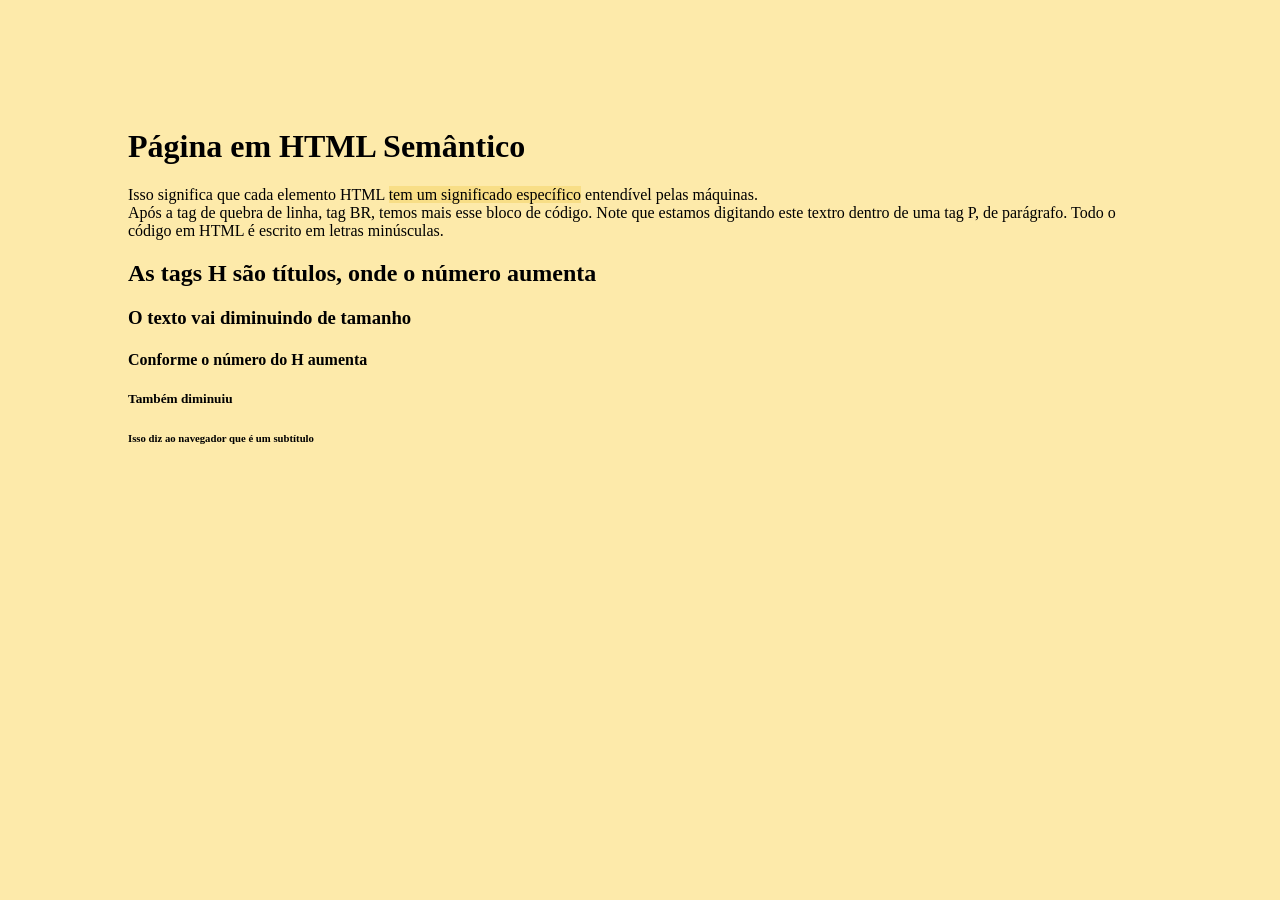
<file: 02-22/index.html>
<!DOCTYPE html>
<html lang="pt-br">

<head>
    <meta charset="utf-8">
    <meta name="viewpoint" content="width=device-width, initial-scale=1, shrink-to-fit=no">

    <meta name="description" content="sou uma página web em html">
    <meta name="keywords" content="palavras, chave, que, tem, a, ver, com o, conteúdo">

    <meta name="author" content="quem é você?" />
    <meta name="rating" content="general" />
    <meta name="robots" content="index, follow" />
    <meta name="revisit-after" content="14 days" />

    <title>Primeira págia em HTML</title>
    <link rel="stylesheet" href="styles/style.css"/>

    <link rel="shortcut icon" href="img/favicon.ico" />
    
</head>

<body>

    <!--Este é um exemplo de comentário-->
    <h1>Página em HTML Semântico</h1>

    <p>
        Isso significa que cada elemento HTML
        <span>tem um significado específico</span>
        entendível pelas máquinas. <br />
        Após a tag de quebra de linha, tag BR, temos mais esse bloco de código.
        Note que estamos digitando este textro dentro de uma tag P, de parágrafo.
        Todo o código em HTML é escrito em letras minúsculas.
    </p>

    <h2>As tags H são títulos, onde o número aumenta</h2>

    <h3>O texto vai diminuindo de tamanho</h3>
    <h4>Conforme o número do H aumenta</h4>
    <h5>Também diminuiu</h5>
    <h6>Isso diz ao navegador que é um subtítulo</h6>

</body>

</html>
</file>
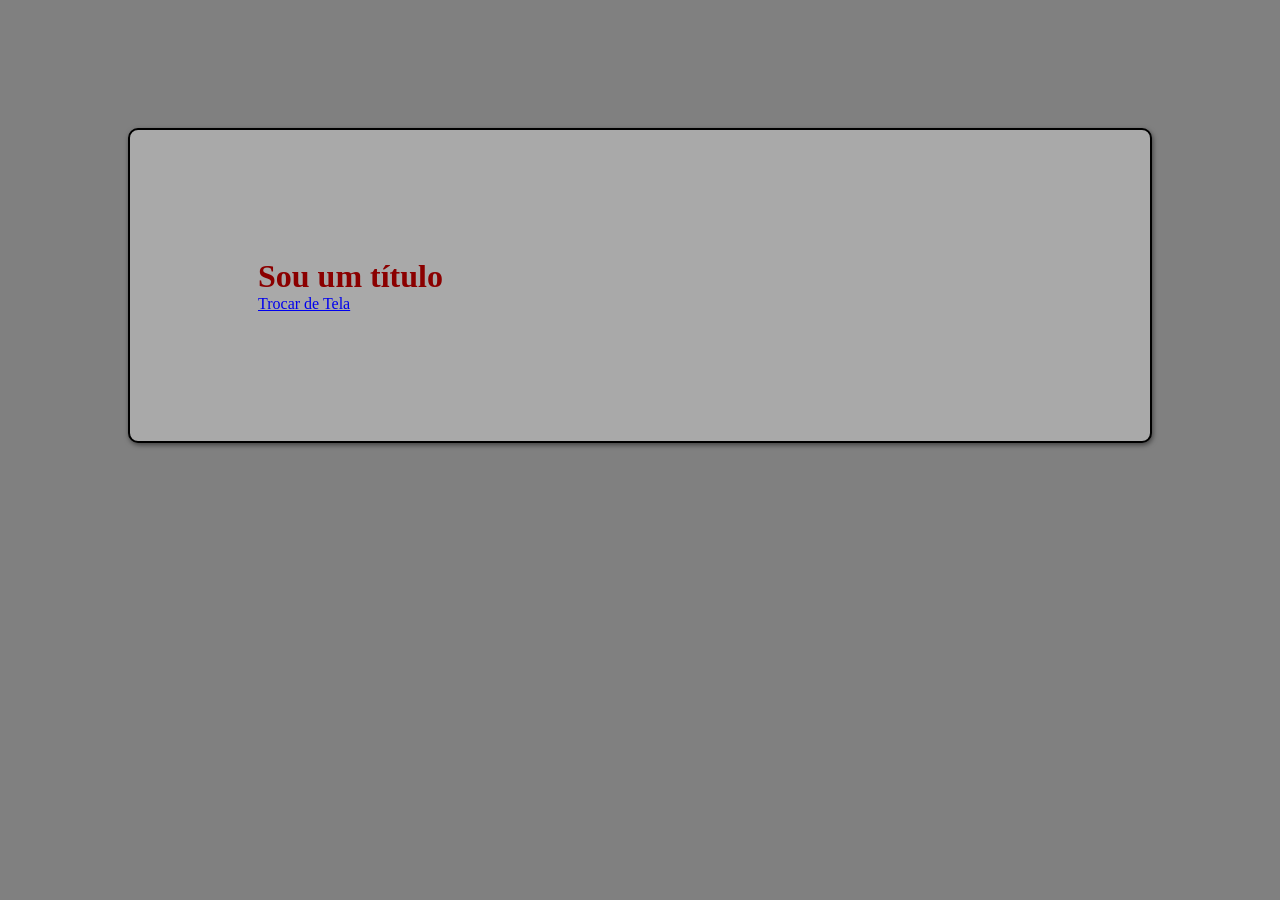
<file: 02-29/index.html>
<!DOCTYPE html>
<html lang="pt-br">
    <head>
        <meta charset="utf-8">
        <title>Testes com CSS</title>
        <link rel="stylesheet" href="styles/style.css">
    </head>
    <body>
        <div id="corpo">
            <h1>Sou um título</h1>
            <a href="outro_arquivo.html">Trocar de Tela</a>
        </div>
    </body>
</html>
</file>
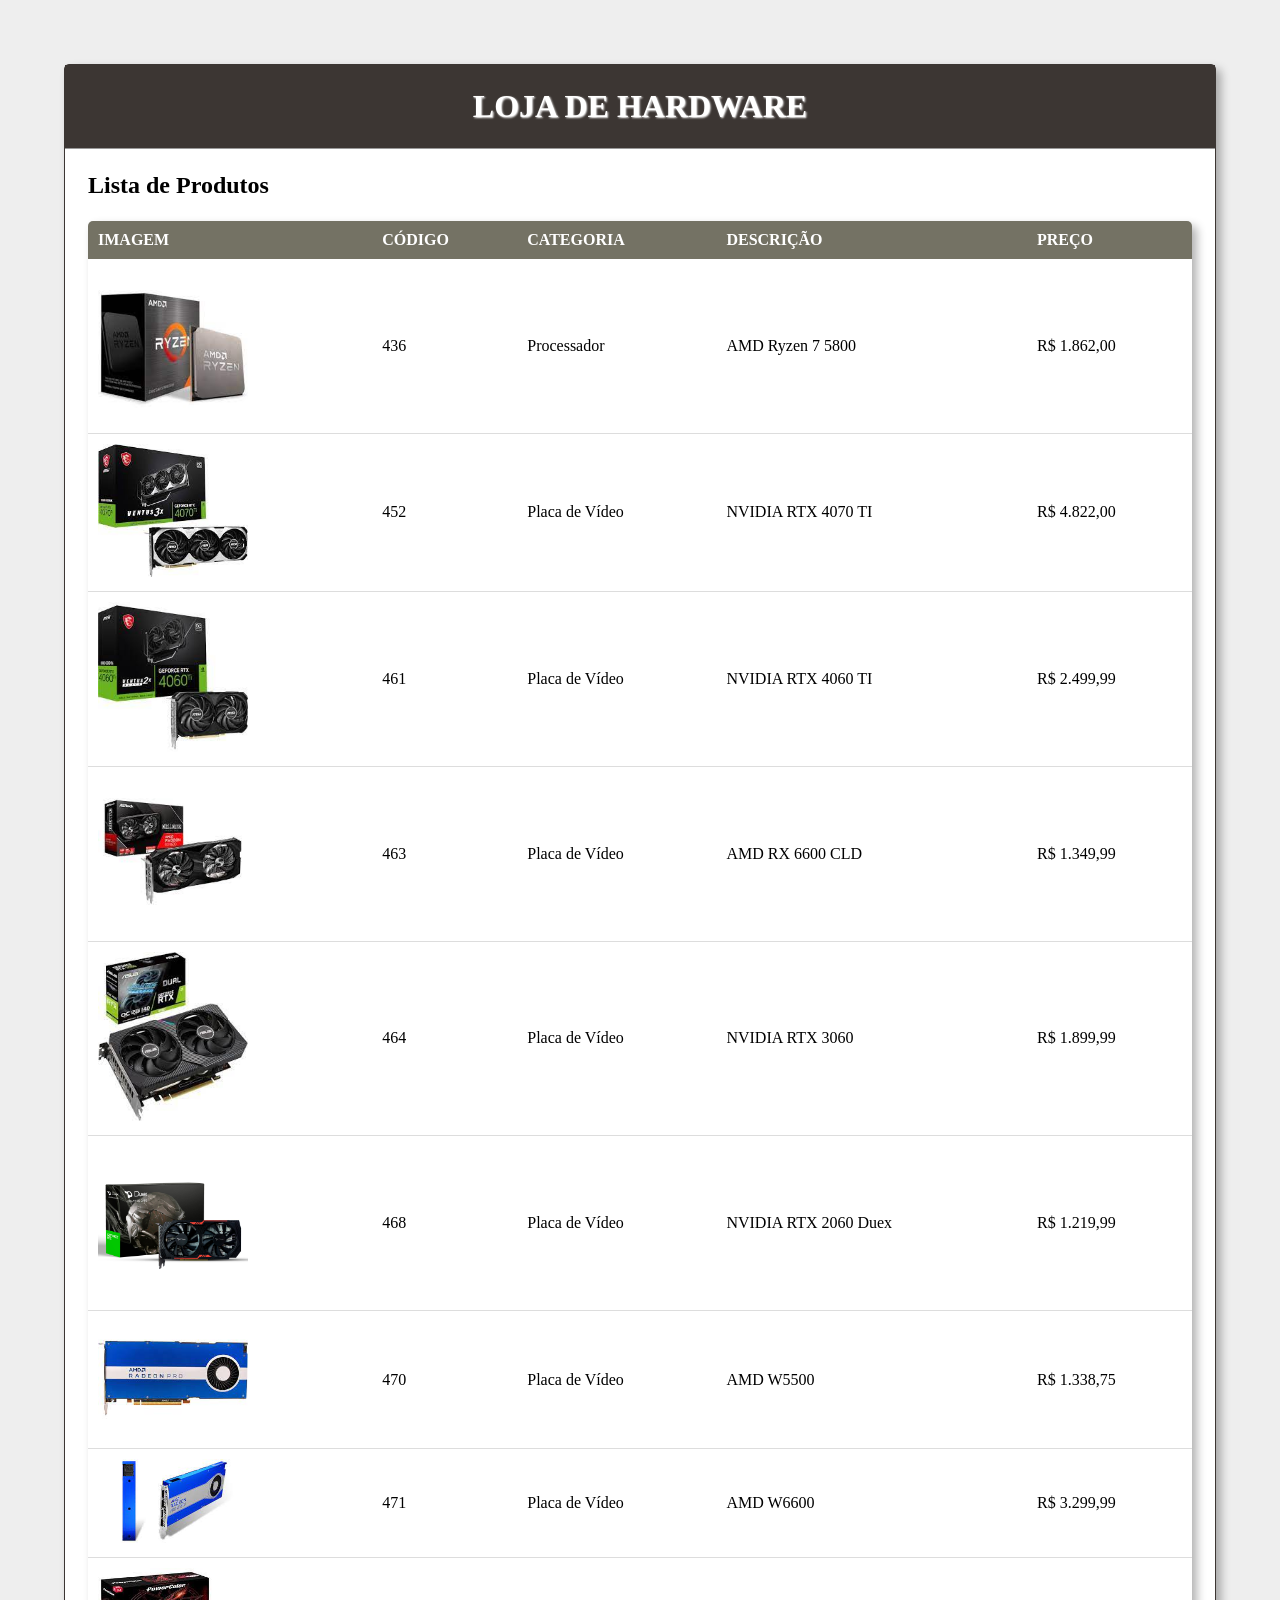
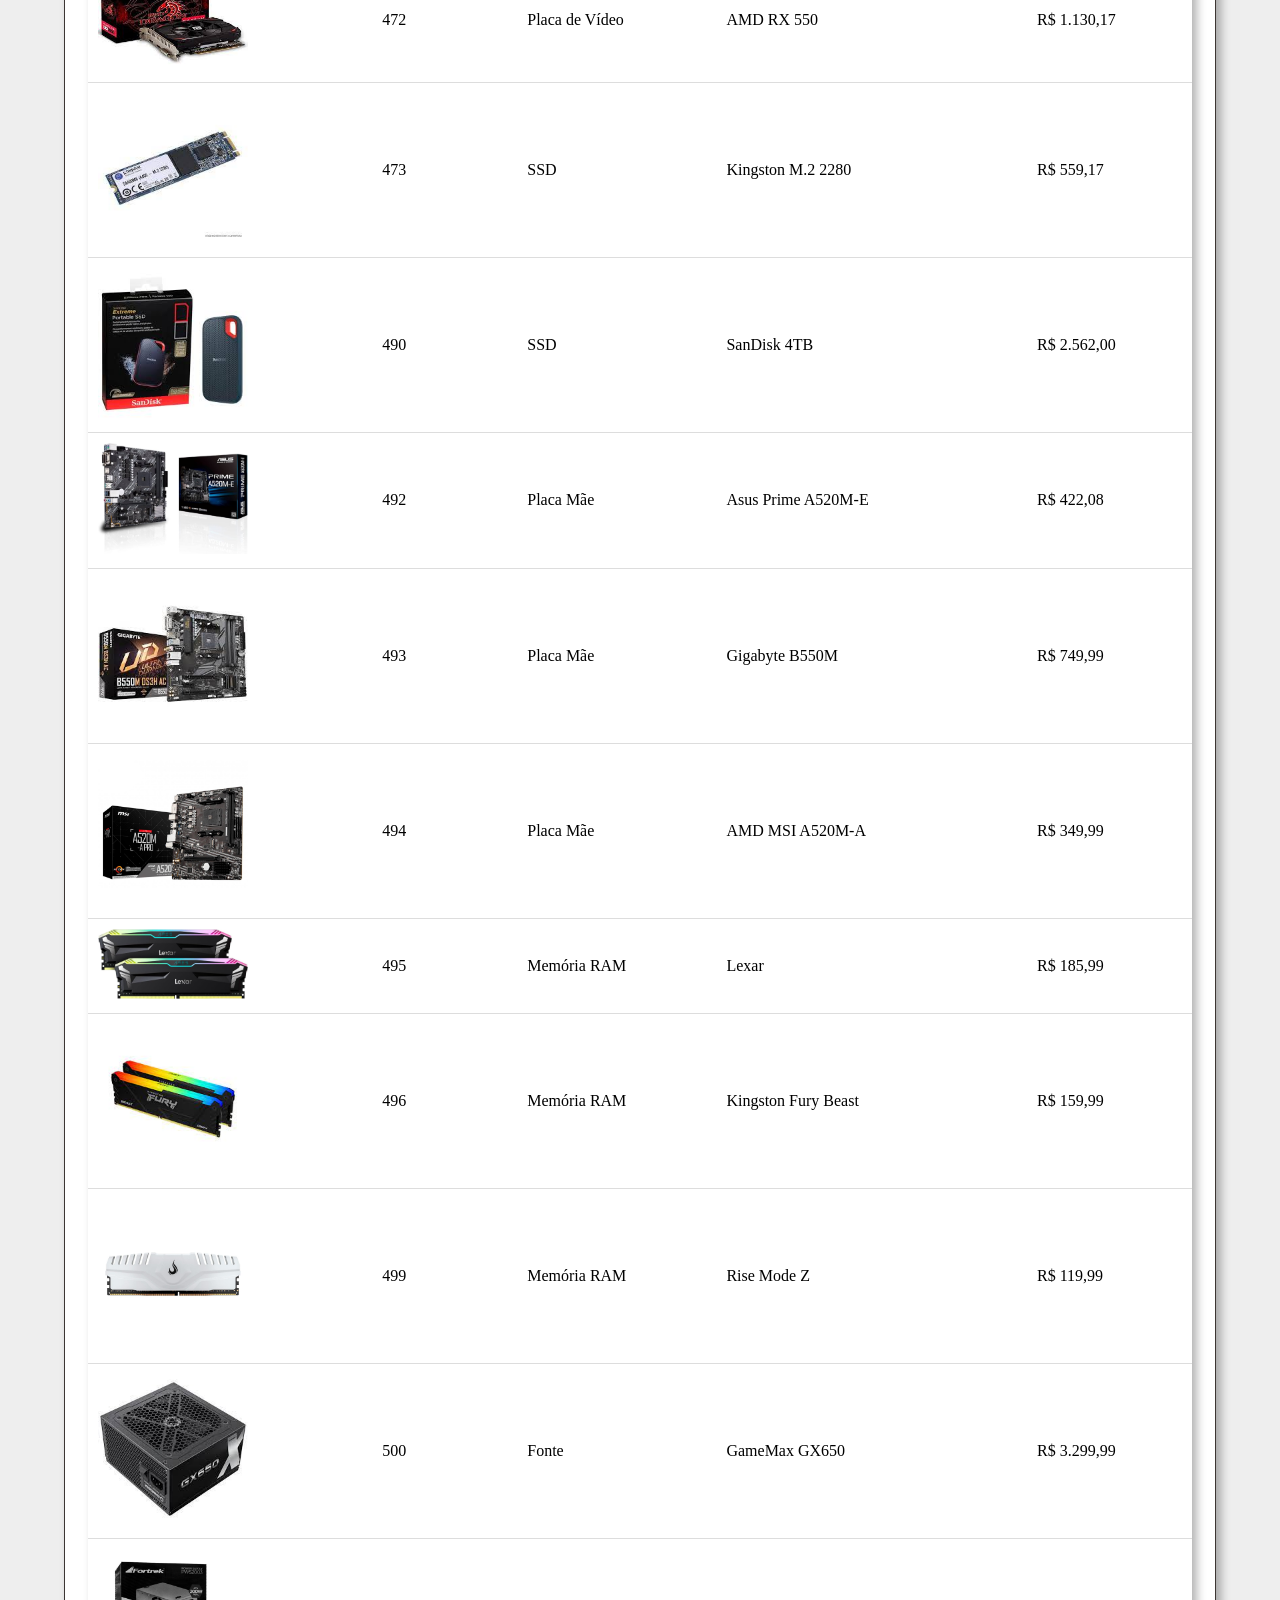
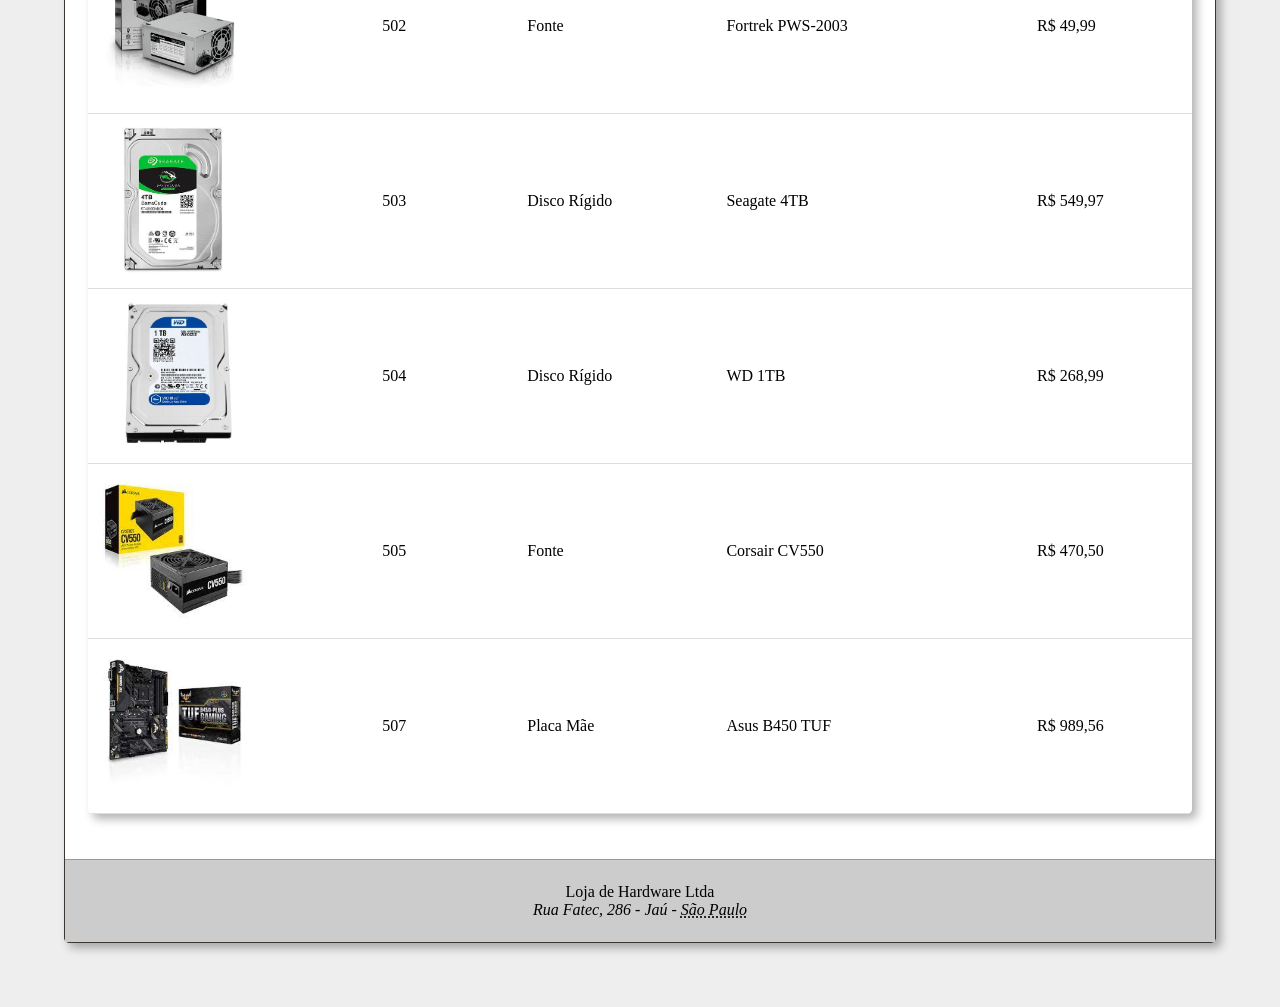
<file: 03-07/index.html>
<!DOCTYPE html>
<html lang="pt-br">

<head>
    <meta charset="UTF-8">
    <meta name="viewport" content="width=device-width, initial-scale=1.0">
    <title>Tabelas Semânticas</title>
    <link rel="stylesheet" href="styles/styles.css">
    <link rel="stylesheet" href="styles/styles_table.css">
</head>

<body>
    <div id="corpo">
        <header>
            <h1>Loja de Hardware</h1>
        </header>
        <main>
            <h2>Lista de Produtos</h2>
            <table>
                <thead>
                    <thead>
                        <tr>
                            <th>Imagem</th>
                            <th>Código</th>
                            <th>Categoria</th>
                            <th>Descrição</th>
                            <th>Preço</th>
                        </tr>
                    </thead>
                </thead>
                <tbody>
                    <!-- 1 -->
                    <tr>
                        <td><img src="assets/436.jpg" alt="Foto do produto"></td>
                        <td>436</td>
                        <td>Processador</td>
                        <td>AMD Ryzen 7 5800</td>
                        <td>R$ 1.862,00</td>
                    </tr>
                    <!-- 2 -->
                    <tr class="zebra">
                        <td><img src="assets/452.jpg" alt="Foto do produto"></td>
                        <td>452</td>
                        <td>Placa de Vídeo</td>
                        <td>NVIDIA RTX 4070 TI</td>
                        <td>R$ 4.822,00</td>
                    </tr>
                    <!-- 3 -->
                    <tr>
                        <td><img src="assets/461.jpg" alt="Foto do produto"></td>
                        <td>461</td>
                        <td>Placa de Vídeo</td>
                        <td>NVIDIA RTX 4060 TI</td>
                        <td>R$ 2.499,99</td>
                    </tr>
                    <!-- 4 -->
                    <tr>
                        <td><img src="assets/463.jpg" alt="Foto do produto"></td>
                        <td>463</td>
                        <td>Placa de Vídeo</td>
                        <td>AMD RX 6600 CLD</td>
                        <td>R$ 1.349,99</td>
                    </tr>
                    <!-- 5 -->
                    <tr>
                        <td><img src="assets/464.jpg" alt="Foto do produto"></td>
                        <td>464</td>
                        <td>Placa de Vídeo</td>
                        <td>NVIDIA RTX 3060</td>
                        <td>R$ 1.899,99</td>
                    </tr>
                    <!-- 6 -->
                    <tr>
                        <td><img src="assets/468.jpg" alt="Foto do produto"></td>
                        <td>468</td>
                        <td>Placa de Vídeo</td>
                        <td>NVIDIA RTX 2060 Duex</td>
                        <td>R$ 1.219,99</td>
                    </tr>
                    <!-- 7 -->
                    <tr>
                        <td><img src="assets/470.jpg" alt="Foto do produto"></td>
                        <td>470</td>
                        <td>Placa de Vídeo</td>
                        <td>AMD W5500</td>
                        <td>R$ 1.338,75</td>
                    </tr>
                    <!-- 8 -->
                    <tr>
                        <td><img src="assets/471.jpg" alt="Foto do produto"></td>
                        <td>471</td>
                        <td>Placa de Vídeo</td>
                        <td>AMD W6600</td>
                        <td>R$ 3.299,99</td>
                    </tr>
                    <!-- 9 -->
                    <tr>
                        <td><img src="assets/472.jpg" alt="Foto do produto"></td>
                        <td>472</td>
                        <td>Placa de Vídeo</td>
                        <td>AMD RX 550</td>
                        <td>R$ 1.130,17</td>
                    </tr>
                    <!-- 10 -->
                    <tr>
                        <td><img src="assets/473.jpg" alt="Foto do produto"></td>
                        <td>473</td>
                        <td>SSD</td>
                        <td>Kingston M.2 2280</td>
                        <td>R$ 559,17</td>
                    </tr> 
                    <!-- 11 -->
                    <tr>
                        <td><img src="assets/490.jpg" alt="Foto do produto"></td>
                        <td>490</td>
                        <td>SSD</td>
                        <td>SanDisk 4TB</td>
                        <td>R$ 2.562,00</td>
                    </tr>
                    <!-- 12 -->
                    <tr>
                        <td><img src="assets/492.jpg" alt="Foto do produto"></td>
                        <td>492</td>
                        <td>Placa Mãe</td>
                        <td>Asus Prime A520M-E</td>
                        <td>R$ 422,08</td>
                    </tr>
                    <!-- 13 -->
                    <tr>
                        <td><img src="assets/493.jpg" alt="Foto do produto"></td>
                        <td>493</td>
                        <td>Placa Mãe</td>
                        <td>Gigabyte B550M</td>
                        <td>R$ 749,99</td>
                    </tr>
                    <!-- 14 -->
                    <tr>
                        <td><img src="assets/494.jpg" alt="Foto do produto"></td>
                        <td>494</td>
                        <td>Placa Mãe</td>
                        <td>AMD MSI A520M-A</td>
                        <td>R$ 349,99</td>
                    </tr>
                    <!-- 15 -->
                    <tr>
                        <td><img src="assets/495.jpg" alt="Foto do produto"></td>
                        <td>495</td>
                        <td>Memória RAM</td>
                        <td>Lexar</td>
                        <td>R$ 185,99</td>
                    </tr>
                    <!-- 16 -->
                    <tr>
                        <td><img src="assets/496.jpg" alt="Foto do produto"></td>
                        <td>496</td>
                        <td>Memória RAM</td>
                        <td>Kingston Fury Beast</td>
                        <td>R$ 159,99</td>
                    </tr>
                    <!-- 17 -->
                    <tr>
                        <td><img src="assets/499.jpg" alt="Foto do produto"></td>
                        <td>499</td>
                        <td>Memória RAM</td>
                        <td>Rise Mode Z</td>
                        <td>R$ 119,99</td>
                    </tr>
                    <!-- 18 -->
                    <tr>
                        <td><img src="assets/500.jpg" alt="Foto do produto"></td>
                        <td>500</td>
                        <td>Fonte</td>
                        <td>GameMax GX650</td>
                        <td>R$ 3.299,99</td>
                    </tr>
                    <!-- 19 -->
                    <tr>
                        <td><img src="assets/502.jpg" alt="Foto do produto"></td>
                        <td>502</td>
                        <td>Fonte</td>
                        <td>Fortrek PWS-2003</td>
                        <td>R$ 49,99</td>
                    </tr>
                    <!-- 20 -->
                    <tr>
                        <td><img src="assets/503.jpg" alt="Foto do produto"></td>
                        <td>503</td>
                        <td>Disco Rígido</td>
                        <td>Seagate 4TB</td>
                        <td>R$ 549,97</td>
                    </tr>
                    <!-- 21 -->
                    <tr>
                        <td><img src="assets/504.jpg" alt="Foto do produto"></td>
                        <td>504</td>
                        <td>Disco Rígido</td>
                        <td>WD 1TB</td>
                        <td>R$ 268,99</td>
                    </tr>
                    <!-- 22 -->
                    <tr>
                        <td><img src="assets/505.jpg" alt="Foto do produto"></td>
                        <td>505</td>
                        <td>Fonte</td>
                        <td>Corsair CV550</td>
                        <td>R$ 470,50</td>
                    </tr>
                    <!-- 23 -->
                    <tr>
                        <td><img src="assets/507.jpg" alt="Foto do produto"></td>
                        <td>507</td>
                        <td>Placa Mãe</td>
                        <td>Asus B450 TUF</td>
                        <td>R$ 989,56</td>
                    </tr>
                </tbody>
            </table>
        </main>
        <footer>
            Loja de Hardware Ltda
            <address>
                Rua Fatec, 286 - Jaú  - <abbr title="São Paulo - Brasil">São Paulo</abbr>
            </address>
        </footer>
    </div>
</body>

</html>
</file>
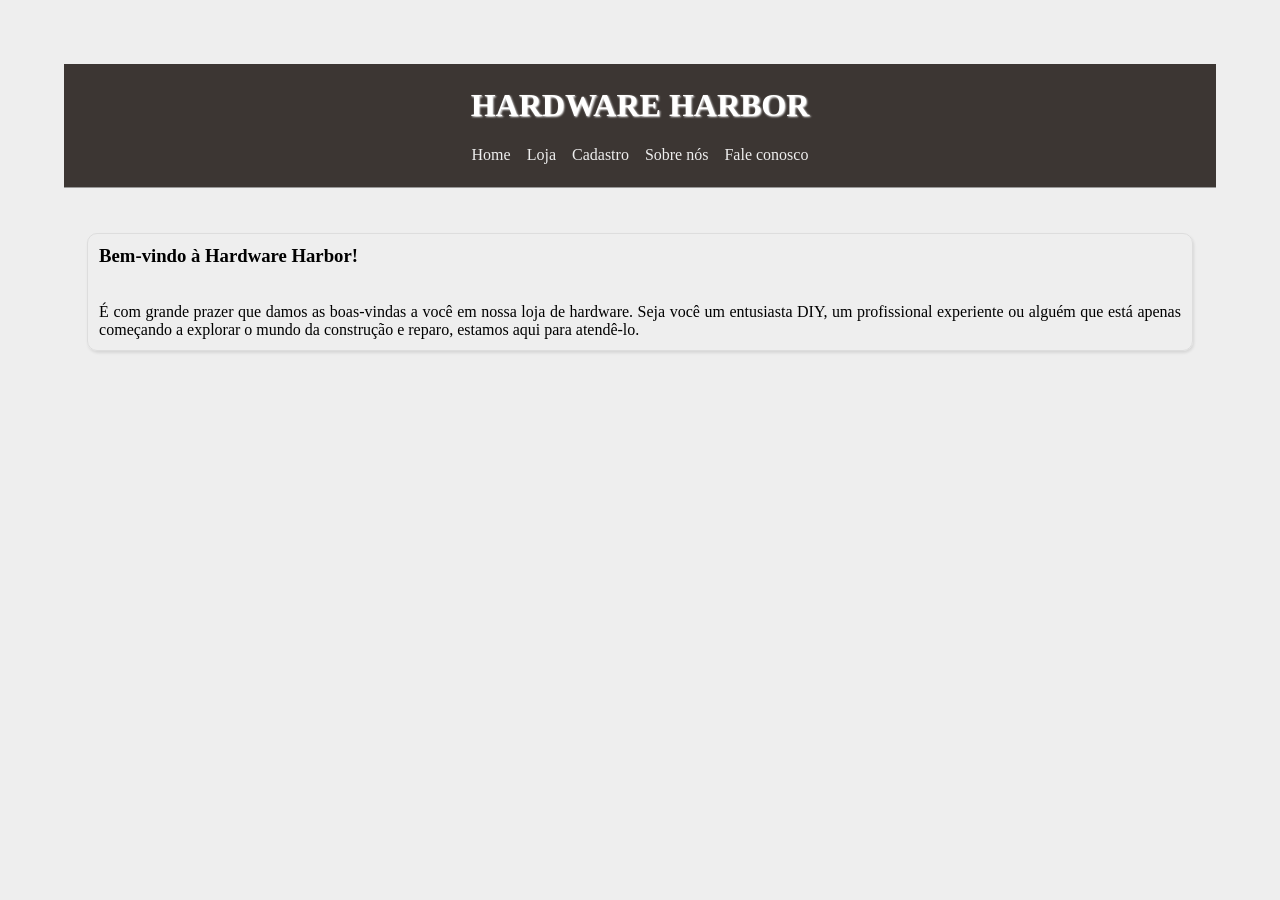
<file: 03-14/index.html>
<!DOCTYPE html>
<html lang="pt-br">

<head>
    <meta charset="UTF-8">
    <meta name="viewport" content="width=device-width, initial-scale=1.0">
    <title>Hardware Harbor - Home</title>
    <link rel="stylesheet" href="assets/styles/style.css">
    <link rel="stylesheet" href="assets/styles/style_form.css">
</head>

<body>
    <header>
        <h1>Hardware Harbor</h1>
        <menu>
            <li>
                <a class="menu_a" href="index.html">Home</a>
            </li>
            <li>
                <a class="menu_a" href="loja.html">Loja</a>
            </li>
            <li>
                <a class="menu_a" href="formulario.html">Cadastro</a>
            </li>
            <li>
                <a class="menu_a" href="sobre.html">Sobre nós</a>
            </li>
            <li>
                <a class="menu_a" href="contato.html">Fale conosco</a>
            </li>
        </menu>
    </header>
    <main>
        <fieldset>
            <h3>Bem-vindo à Hardware Harbor!</h3><br><br>
            <p>
                É com grande prazer que damos as boas-vindas a você em nossa loja de hardware. Seja você um entusiasta
                DIY, um profissional experiente ou alguém que está apenas começando a explorar o mundo da construção e
                reparo, estamos aqui para atendê-lo.</p>


        </fieldset>
    </main>

</body>

</html>
</file>
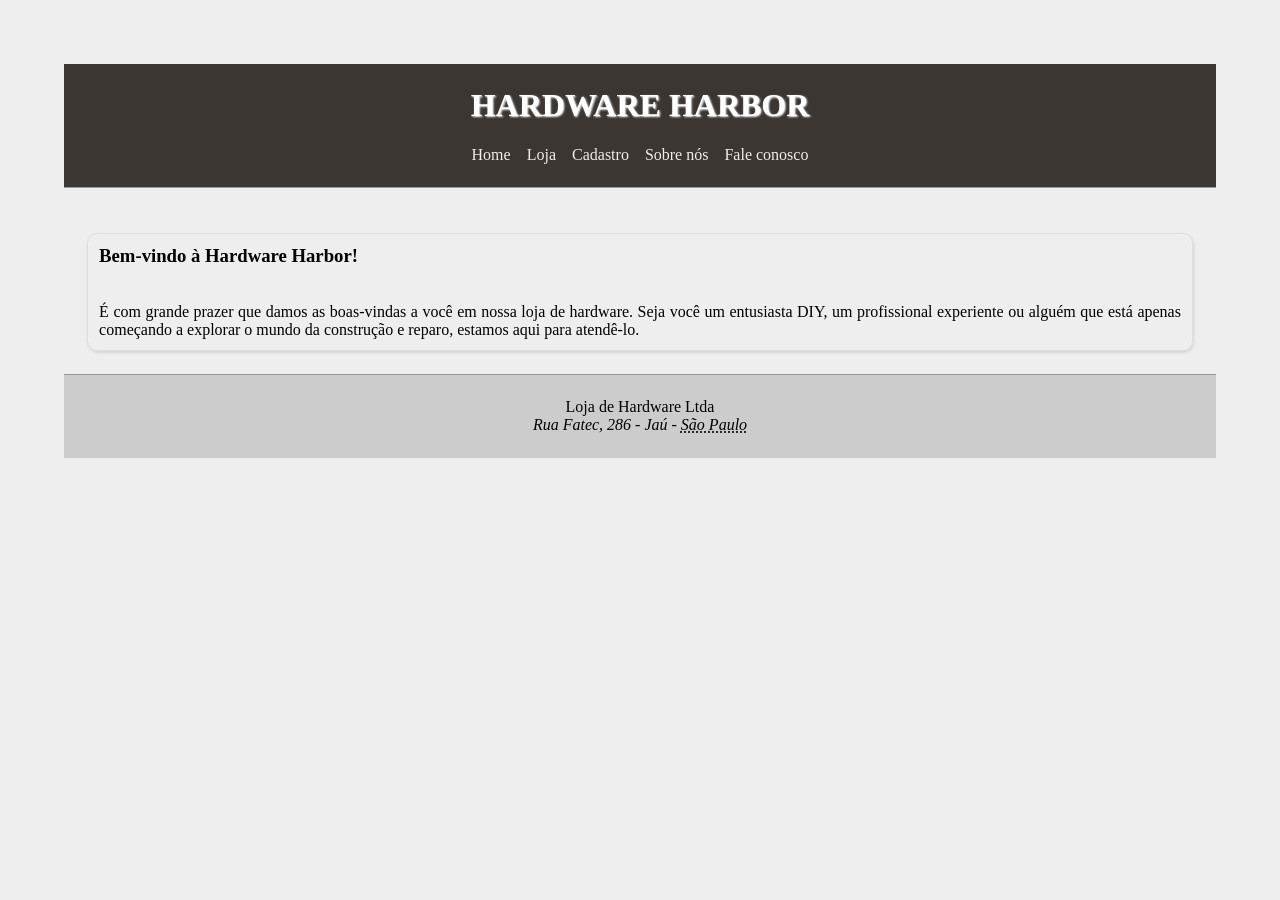
<file: 03-28/index.html>
<!DOCTYPE html>
<html lang="pt-br">

<head>
    <meta charset="UTF-8">
    <meta name="viewport" content="width=device-width, initial-scale=1.0">
    <title>Hardware Harbor - Home</title>
    <link rel="stylesheet" href="assets/styles/style.css">
    <link rel="stylesheet" href="assets/styles/style_form.css">
</head>

<body>
    <header>
        <h1>Hardware Harbor</h1>
        <menu>
            <li>
                <a class="menu_a" href="index.html">Home</a>
            </li>
            <li>
                <a class="menu_a" href="loja.html">Loja</a>
            </li>
            <li>
                <a class="menu_a" href="formulario.html">Cadastro</a>
            </li>
            <li>
                <a class="menu_a" href="sobre.html">Sobre nós</a>
            </li>
            <li>
                <a class="menu_a" href="contato.html">Fale conosco</a>
            </li>
        </menu>
    </header>
    <main>
        <fieldset>
            <h3>Bem-vindo à Hardware Harbor!</h3><br><br>
            <p>
                É com grande prazer que damos as boas-vindas a você em nossa loja de hardware. Seja você um entusiasta
                DIY, um profissional experiente ou alguém que está apenas começando a explorar o mundo da construção e
                reparo, estamos aqui para atendê-lo.</p>


        </fieldset>
    </main>
    <footer>
        Loja de Hardware Ltda
        <address>
            Rua Fatec, 286 - Jaú - <abbr title="São Paulo - Brasil">São Paulo</abbr>
        </address>
    </footer>

</body>

</html>
</file>
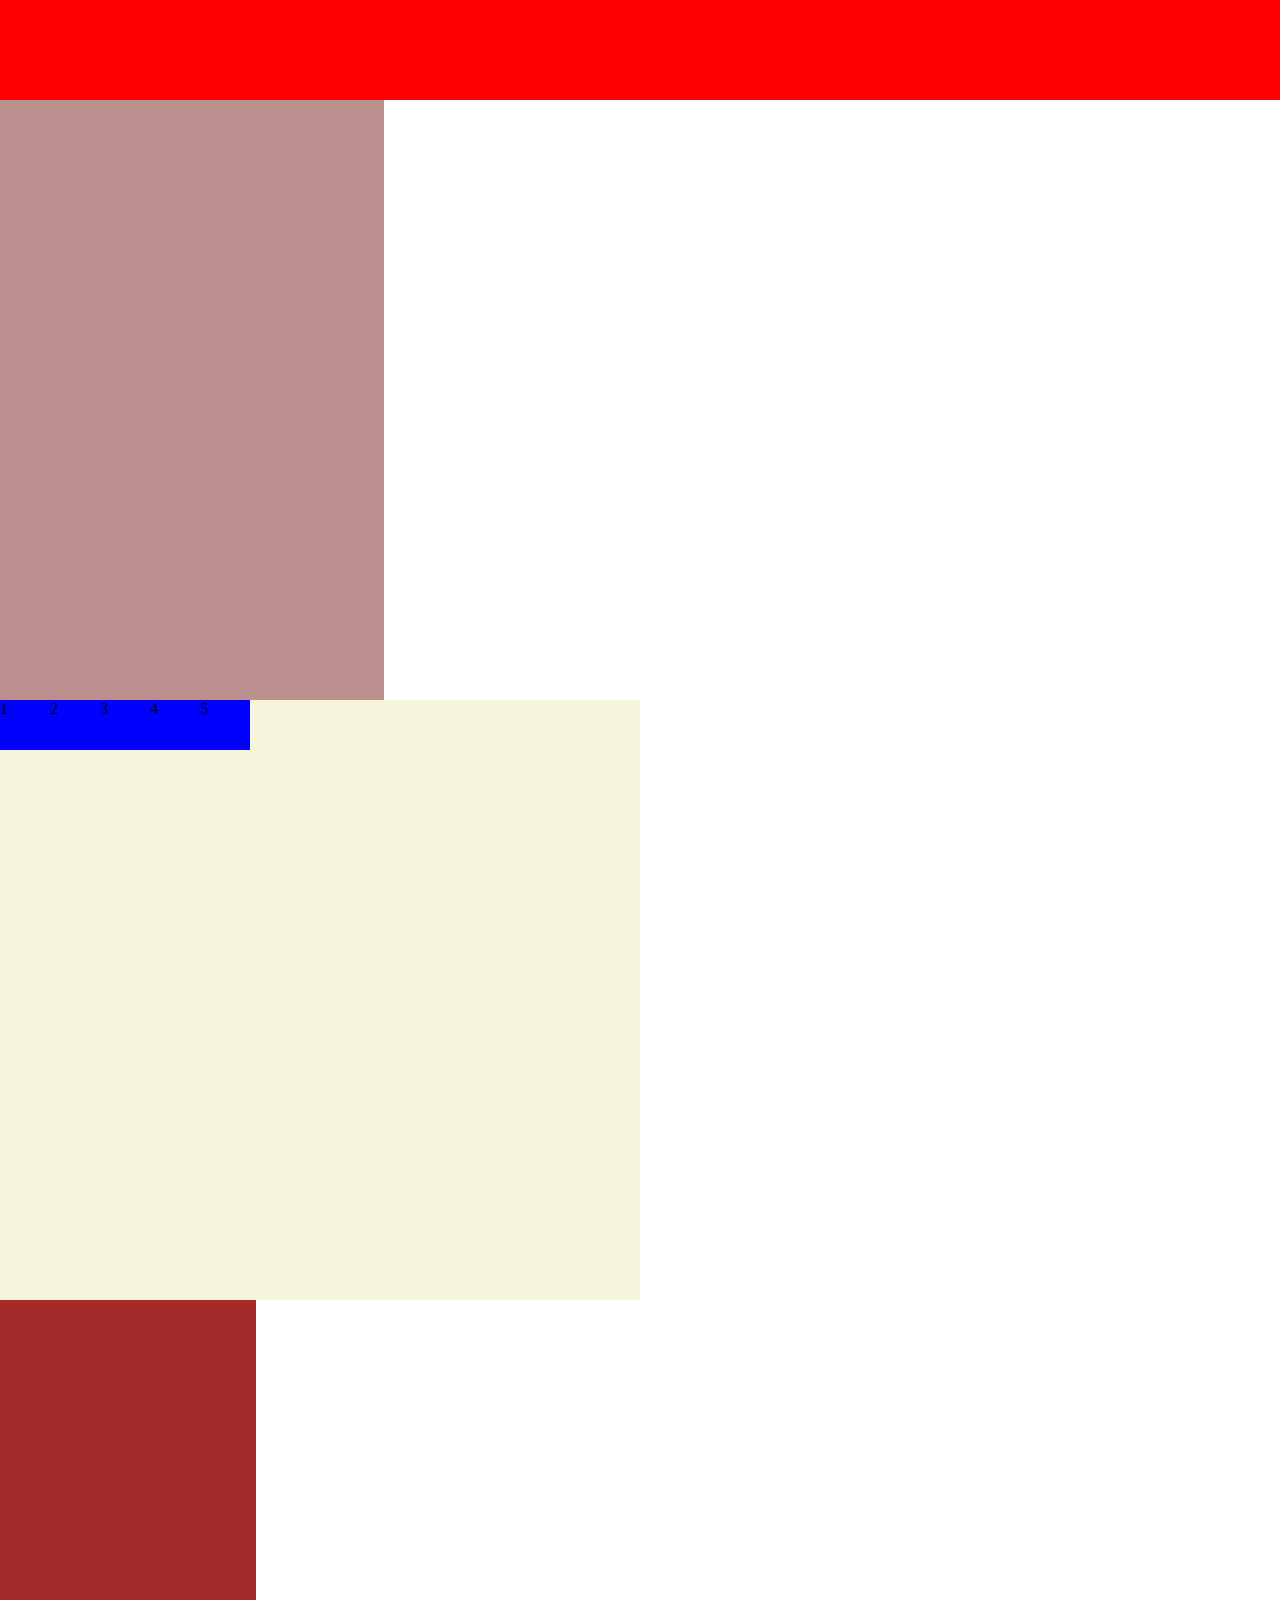
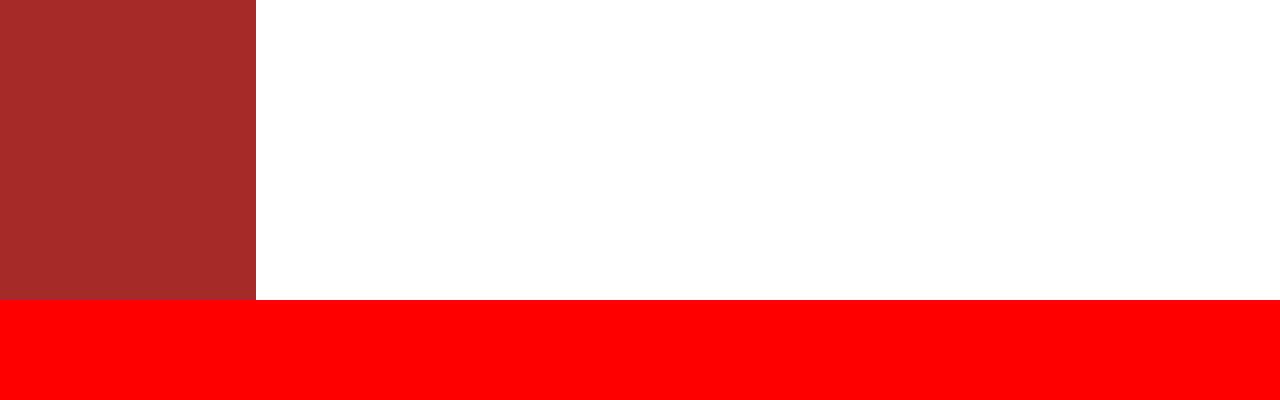
<file: 05-02/index.html>
<!DOCTYPE html>
<html lang="en">

<head>
    <meta charset="UTF-8">
    <meta name="viewport" content="width=device-width, initial-scale=1.0">
    <title>Document</title>
    <link rel="stylesheet" href="assets/styles/style.css">
</head>

<body>
    <header></header>

        <nav></nav>
        <article>
            <div class="container">
                <div class="item">1</div>
                <div class="item">2</div>
                <div class="item">3</div>
                <div class="item">4</div>
                <div class="item">5</div>
            </div>
        </article>
        <aside></aside>

    <footer></footer>

</body>

</html>
</file>
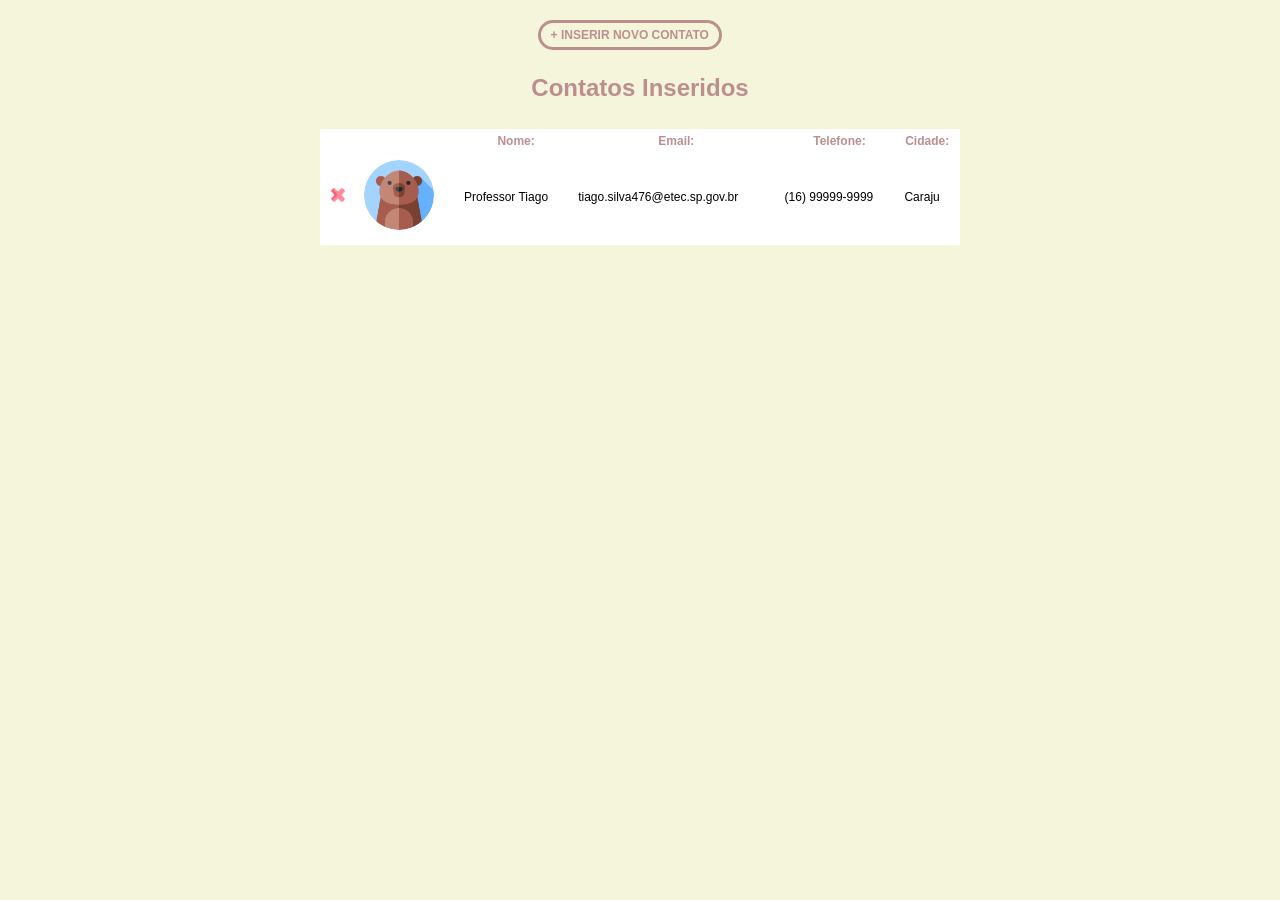
<file: 06-13/index.html>
<!DOCTYPE html>
<html lang="en">
<head>
    <meta charset="UTF-8">
    <meta name="viewport" content="width=device-width, initial-scale=1.0">
    <title>Agenda</title>

    <link rel="stylesheet" href="assets/styles/style.css">

    <script src="assets/scripts/comportamento.js" defer></script>
</head>
<body>
    
    <div class="fundo"></div>

    <main>
        <br>
        <br>
        <header>
            <a id="mostrar-form-cadastro" href="#">	+ Inserir Novo Contato</a>
        </header>

        <div id="formulario-cadastro-contato">
            <fieldset>
                <legend>Cadastrar um Novo Contato</legend>
                <form id="form-contato" autocomplete="nope">
                    <label for="nome">Nome</label>
                    <input type="text" id="nome" name="nome" required>
                    <label for="email">Email</label>
                    <input type="email" id="email" name="email" required>
                    <label for="telefone">Telefone</label>
                    <input type="tel" id="telefone" name="telefono" required>
                    <label for="cidade">Cidade</label>
                    <input type="text" id="cidade" name="cidade" required>

                    <fieldset class="avatares">
                        <legend>Selecione um Avatar</legend>
                        <ul>
                            <li>
                                <label>
                                    <img src="assets/images/coelho.png">
                                    <input type="radio" name="avatar_selecionado" value="coelho.png">
                                </label>
                            </li>
                            <li>
                                <label>
                                    <img src="assets/images/panda.png">
                                    <input type="radio" name="avatar_selecionado" value="panda.png">
                                </label>
                            </li>
                            <li>
                                <label>
                                    <img src="assets/images/pato.png">
                                    <input type="radio" name="avatar_selecionado" value="pato.png">
                                </label>
                            </li>
                            <li>
                                <label>
                                    <img src="assets/images/urso.png">
                                    <input type="radio" name="avatar_selecionado" value="urso.png">
                                </label>
                            </li>
                        </ul>
                    </fieldset>

                    <button id="esconde-form-cadastro" type="button">Cancelar</button>
                    <button type="submit">Salvar</button>

                </form>
            </fieldset>
        </div>

        <div id="lista-contatos">
            <h1>Contatos Inseridos</h1>
            <table id="tbl-contatos">
                <thead>
                    <tr>
                        <th></th>
                        <th></th>
                        <th>Nome:</th>
                        <th>Email:</th>
                        <th>Telefone:</th>
                        <th>Cidade:</th>
                    </tr>
                </thead>
                <tbody>
                    <tr>
                        <td>
                            <img src="assets/images/cross.png" class="botao-remover-contato">
                        </td>
                        <td>
                            <img src="assets/images/urso.png">
                        </td>
                        <td>
                            Professor Tiago
                        </td>
                        <td>
                            tiago.silva476@etec.sp.gov.br
                        </td>
                        <td>
                            (16) 99999-9999
                        </td>
                        <td>
                            Caraju
                        </td>
                    </tr>
                </tbody>
            </table>
        </div>
    </main>
</body>
</html>
</file>
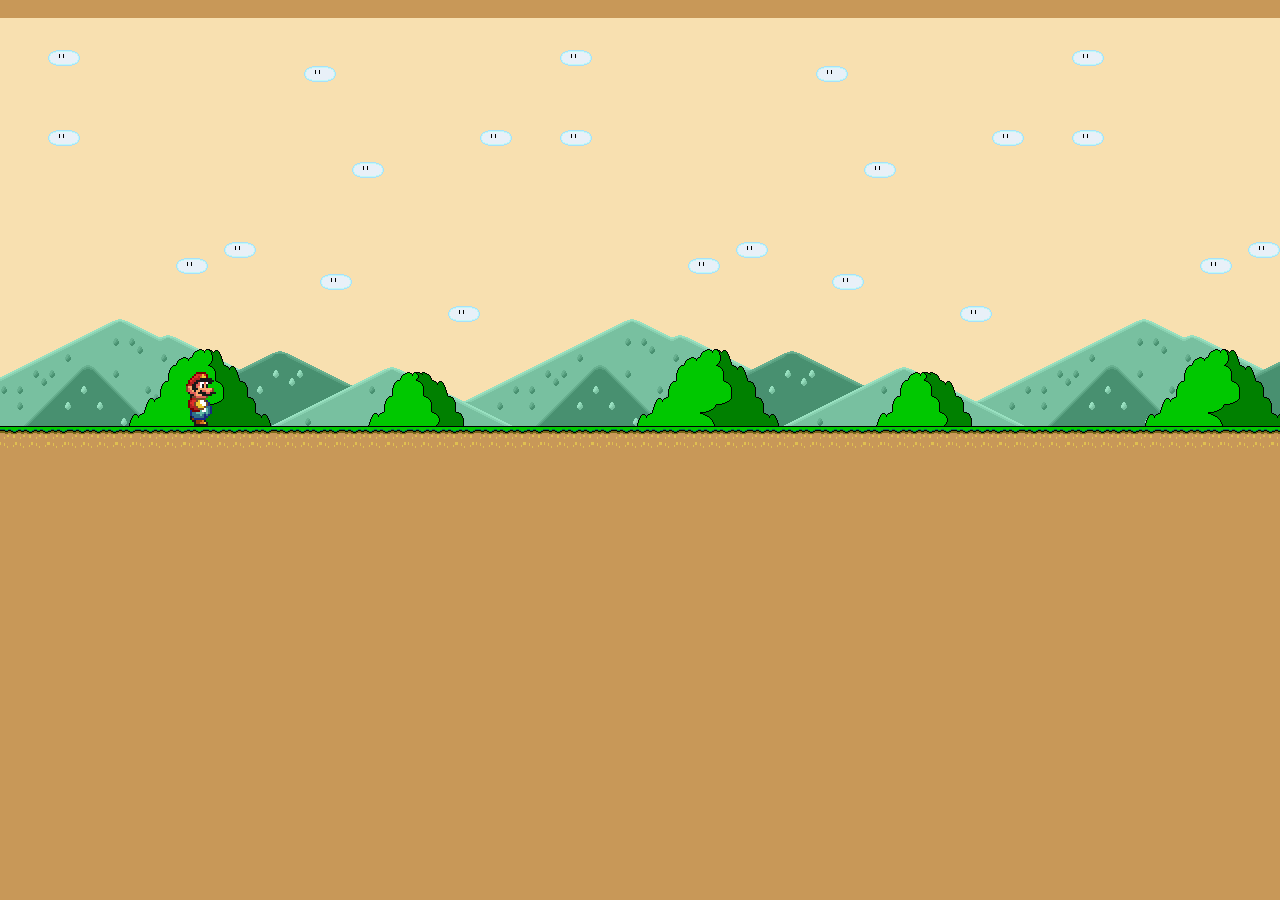
<file: 04-25/mario/index.html>
<!DOCTYPE html>
<html lang="en">
<head>
    <meta charset="UTF-8">
    <meta name="viewport" content="width=device-width, initial-scale=1.0">
    <title>Mario World</title>
    <link rel="stylesheet" href="assets/styles/style.css">
</head>
<body>

</body>
</html>
</file>
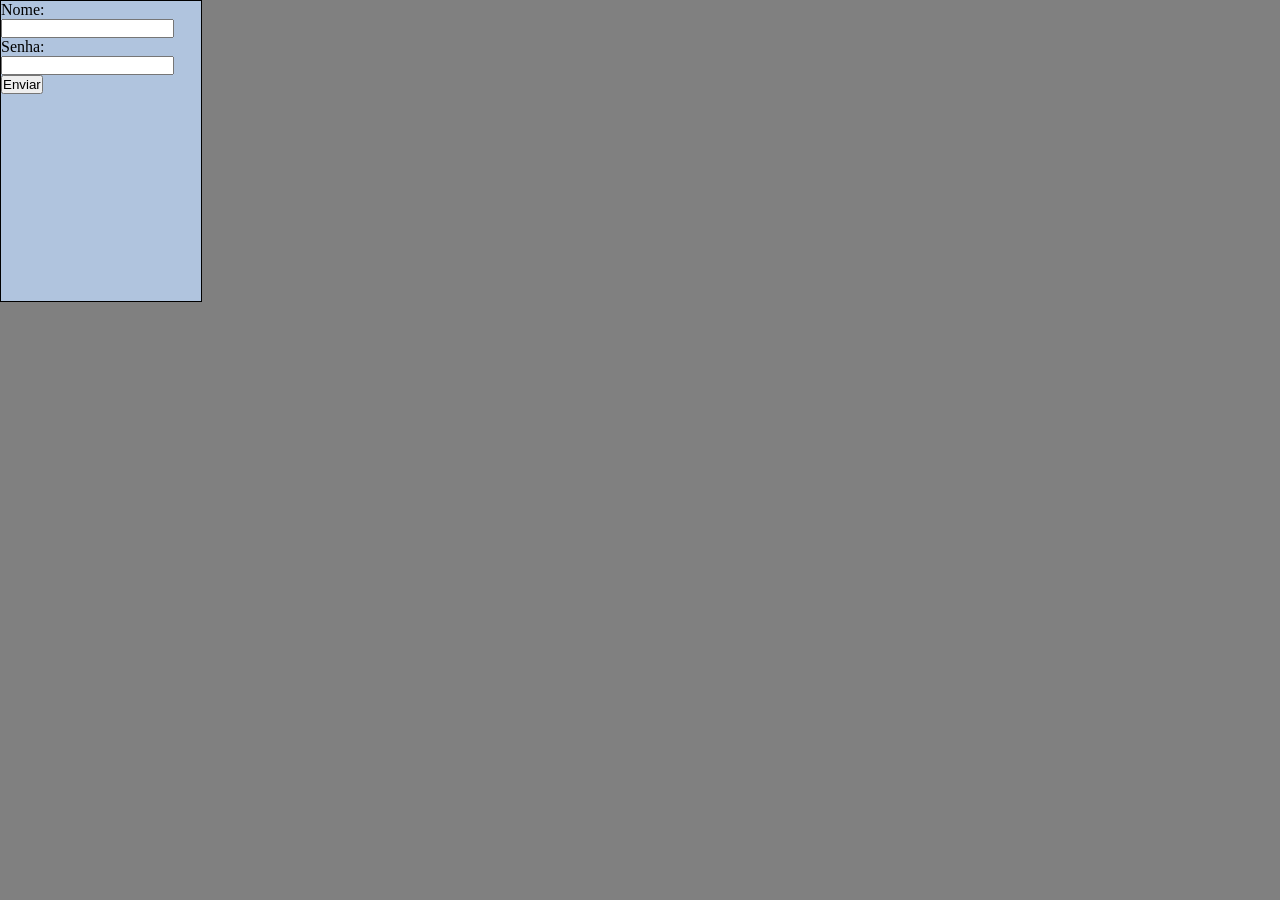
<file: grupo-estudos/03-12/index.html>
<!DOCTYPE html>
<html lang="pt-br">
<head>
    <meta charset="UTF-8">
    <meta name="viewport" content="width=device-width, initial-scale=1.0">
    <title>Primeiro Formulário</title>
    <link rel="stylesheet" href="styles/style.css">
</head>
<body>
    <form action="processaDados.php" method="post" ta>
        <label for="nome">Nome:</label>
        <input type="text" id="nome" name="nome" required/><br>

        <label for="senha">Senha:</label>
        <input type="text" id="senha" name="senha" required/>


        <button type="submit">Enviar</button>
    </form>
</body>
</html>
</file>
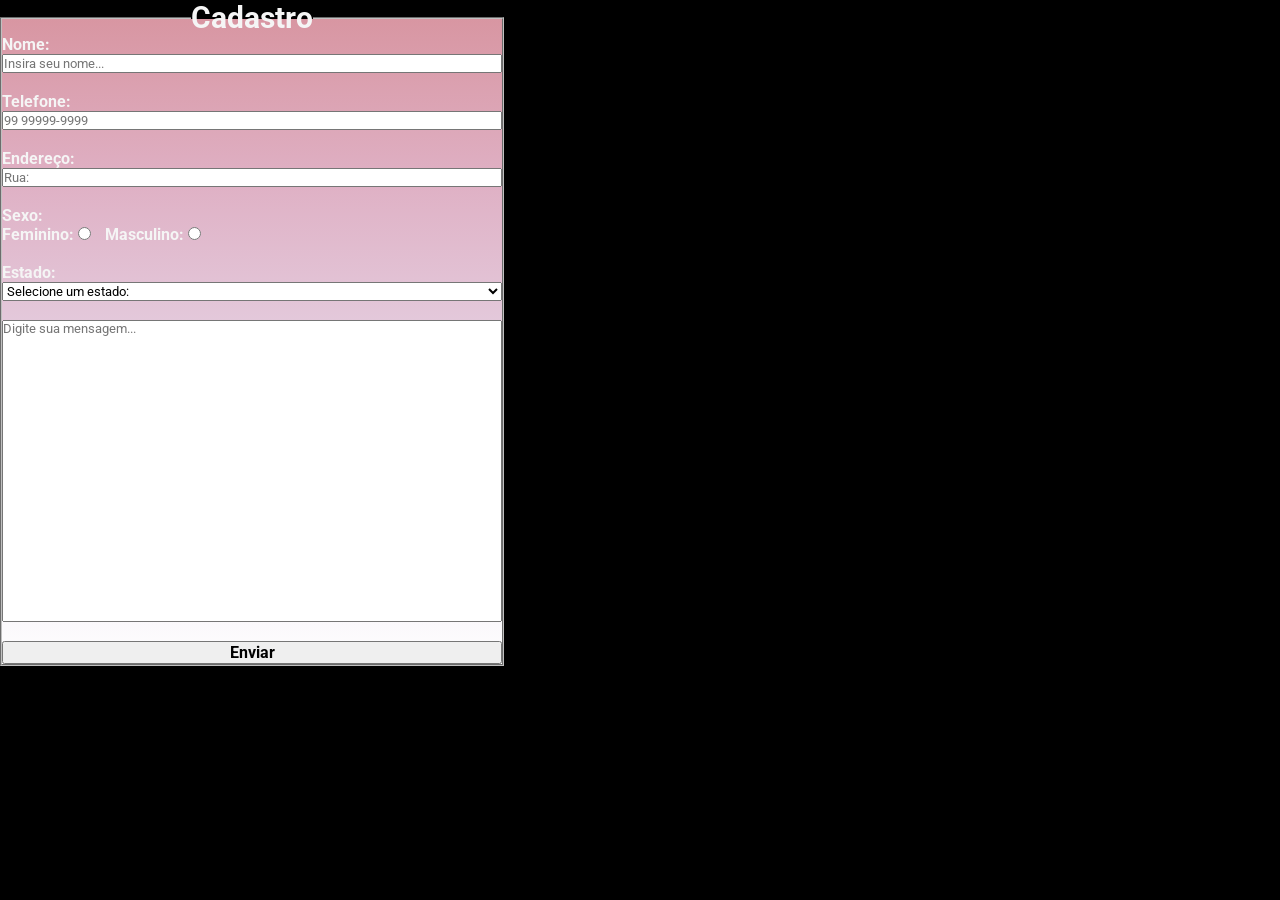
<file: grupo-estudos/03-19/exercicio/index.html>
<!DOCTYPE html>
<html lang="pt-br">

<head>
    <meta charset="UTF-8">
    <meta name="viewport" content="width=device-width, initial-scale=1.0">
    <title>Formulário Simples</title>
    <link rel="stylesheet" href="assets/styles/style.css">
</head>

<body>
    <main>
        <form action="">
            <fieldset>
                <legend>Cadastro</legend>
                
                <label for="Name">Nome:</label>
                <input type="text" name="" id="" placeholder="Insira seu nome...">
                <br>
                <label for="Telefone">Telefone:</label>
                <input type="tel" name="" id="" placeholder="99 99999-9999">
                <br>
                <label for="Endereco">Endereço:</label>
                <input type="text" name="" id="" placeholder="Rua: ">
                <br>
                <label for="Sexo">Sexo:</label>
                <div>

                    Feminino: <input type="radio" name="sexo" class="radios">
                    Masculino: <input type="radio" name="sexo" class="radios">
                </div><br>
                <label for="">Estado:</label>
                <select name="" id="">
                    <option value="0">Selecione um estado:</option>
                    <option value="1">2</option>
                    <option value="2">3</option>
                    <option value="3">4</option>
                    <option value="4">5</option>
                </select>
                <br>
                <textarea name="" id="" cols="50" rows="20" placeholder="Digite sua mensagem..."></textarea>
                <br>
                <button>Enviar</button>
            </fieldset>
        </form>
    </main>
</body>

</html>
</file>
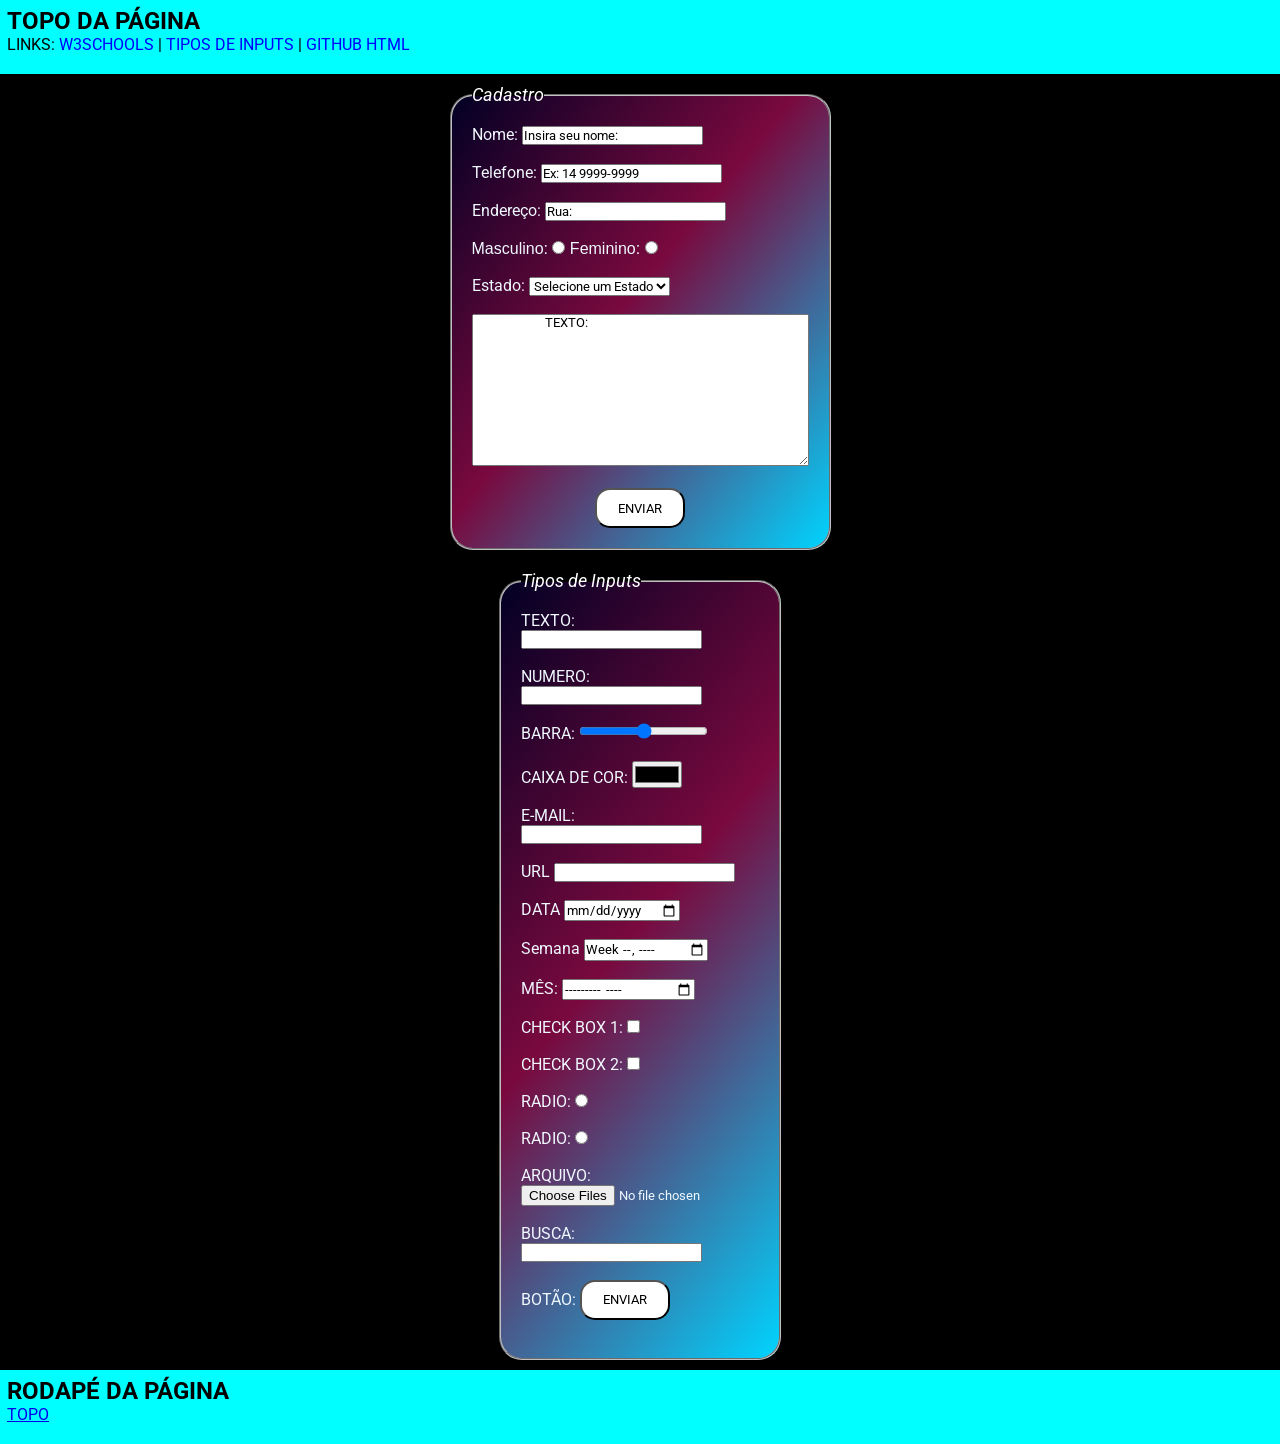
<file: grupo-estudos/03-19/FORMULÁRIO/index.html>
<!DOCTYPE html>
<html lang="en">

<head>
    <meta charset="UTF-8">
    <meta name="viewport" content="width=device-width, initial-scale=1.0">
    <title>Formulário</title>
    <link rel="stylesheet" href="style.css" type="text/css">
</head>

<body>

    <header id="topo"> <!--Topo da página-->
        <h2>TOPO DA PÁGINA</h2>
        LINKS:
        <a href="https://www.w3schools.com/html/html_forms.asp" target="_blank"> W3SCHOOLS</a> |
        <a href="#inputs">TIPOS DE INPUTS</a> |
        <a href="https://github.com/AmericoGodoyG/HTML/tree/main" target="_blank">GITHUB HTML</a>
    </header>

    <main>
        <!--
            fildset - Exibe um contorno ao redor do formulário
            legend - Exibe uma legenda ao Formulário
            label - Representa uma legenda para item em uma interface de usuário.

            <h3>Um formuláro HTML é usado para <mark> coletar informações do usuário</mark>, <br>para logo apóes ser preocessado por um servidor!</h3>
        -->
        <div class="form_container">
            <fieldset>
                <legend>Cadastro</legend>
                <form action="#" method="get" target="_blank" autocomplete="on">

                    <label for="">Nome:</label>
                    <input type="text" name="nome" value="Insira seu nome:"><br><br>

                    <label for="">Telefone:</label>
                    <input type="text" name="telefone" value="Ex: 14 9999-9999"><br><br>

                    <label for="">Endereço:</label>
                    <input type="text" name="endereco" value="Rua: "><br><br>

                    <label for=""></label>
                    Masculino: <input type="radio" name="sexo" value="M">
                    Feminino: <input type="radio" name="sexo" value="F"><br><br>

                    <label for="">Estado:</label>
                    <select id="estado" name="estado">
                        <option value="selecione">Selecione um Estado</option>
                        <option value="AC">Acre</option>
                        <option value="AL">Alagoas</option>
                        <option value="AP">Amapá</option>
                        <option value="AM">Amazonas</option>
                        <option value="BA">Bahia</option>
                        <option value="CE">Ceará</option>
                        <option value="DF">Distrito Federal</option>
                        <option value="ES">Espírito Santo</option>
                        <option value="GO">Goiás</option>
                        <option value="MA">Maranhão</option>
                        <option value="MT">Mato Grosso</option>
                        <option value="MS">Mato Grosso do Sul</option>
                        <option value="MG">Minas Gerais</option>
                        <option value="PA">Pará</option>
                        <option value="PB">Paraíba</option>
                        <option value="PR">Paraná</option>
                        <option value="PE">Pernambuco</option>
                        <option value="PI">Piauí</option>
                        <option value="RJ">Rio de Janeiro</option>
                        <option value="RN">Rio Grande do Norte</option>
                        <option value="RS">Rio Grande do Sul</option>
                        <option value="RO">Rondônia</option>
                        <option value="RR">Roraima</option>
                        <option value="SC">Santa Catarina</option>
                        <option value="SP">São Paulo</option>
                        <option value="SE">Sergipe</option>
                        <option value="TO">Tocantins</option>
                        <option value="EX">Estrangeiro</option>
                    </select>   <br><br>

                    <textarea name="feedback" id="" cols="40" rows="10">
                        TEXTO:
                    </textarea> <br><br>

                    <div class="cent_button">
                        <button type="submit">ENVIAR</button>
                    </div>
                </form>
            </fieldset>
        </div>

        <div class="form_container">
            <fieldset>
                <legend>Tipos de Inputs</legend>
                <form action="#" method="get" target="_blank" id="inputs" autocomplete="on">
                    <label>TEXTO:</label> <!-- campo de texto -->
                    <input type="text" /> <br><br>

                    <label>NUMERO:</label>
                    <!-- seleção de numeros | ATRIBUTOS: min: minimo, max: máximo, step: qtde pulados -->
                    <input type="number" min="0" max="" step="5" /> <br> <br>

                    <label>BARRA:</label>
                    <input type="range" min="0" max="100"> <br> <br>

                    <label>CAIXA DE COR:</label>
                    <input type="color"> <br> <br>

                    <label>E-MAIL:</label> <!-- somente email -->
                    <input type="email" /> <br> <br>

                    <label>URL</label> <!-- somente url -->
                    <input type="url"> <br> <br>

                    <label>DATA</label> <!-- importa o estilo da data de acordo com a linguagem padrao do pc-->
                    <input type="date"> <br> <br>

                    <label>Semana</label>
                    <input type="week"> <br> <br>

                    <label>MÊS:</label> <!-- mes -->
                    <input type="month"> <br> <br>

                    <label>CHECK BOX 1:</label>
                    <input type="checkbox"> <br> <br> <!-- seleciona mais de uma opção -->
                    <label>CHECK BOX 2:</label>
                    <input type="checkbox"> <br> <br> <!-- seleciona mais de uma opção -->

                    <label>RADIO: </label>
                    <input type="radio" name="mesmo"> <br> <br>

                    <label>RADIO: </label>
                    <input type="radio" name="mesmo"> <br> <br>

                    <label>ARQUIVO: </label><!-- multiple selciona mais de um arquivo -->
                    <input type="file" multiple /> <br> <br>

                    <label>BUSCA: </label><!-- campo de busca-->
                    <input type="search"> <br> <br>

                    <label>BOTÃO:</label>
                    <button> ENVIAR </button> <br> <br> <!-- Semanticamente adequado para exibir um botao-->

                </form>
            </fieldset>
        </div>
    </main>

    <footer>
        <h2>RODAPÉ DA PÁGINA</h2>
        <a href="#topo">TOPO</a> <!--Volta ao topo da página.-->
    </footer>

</html>
</file>
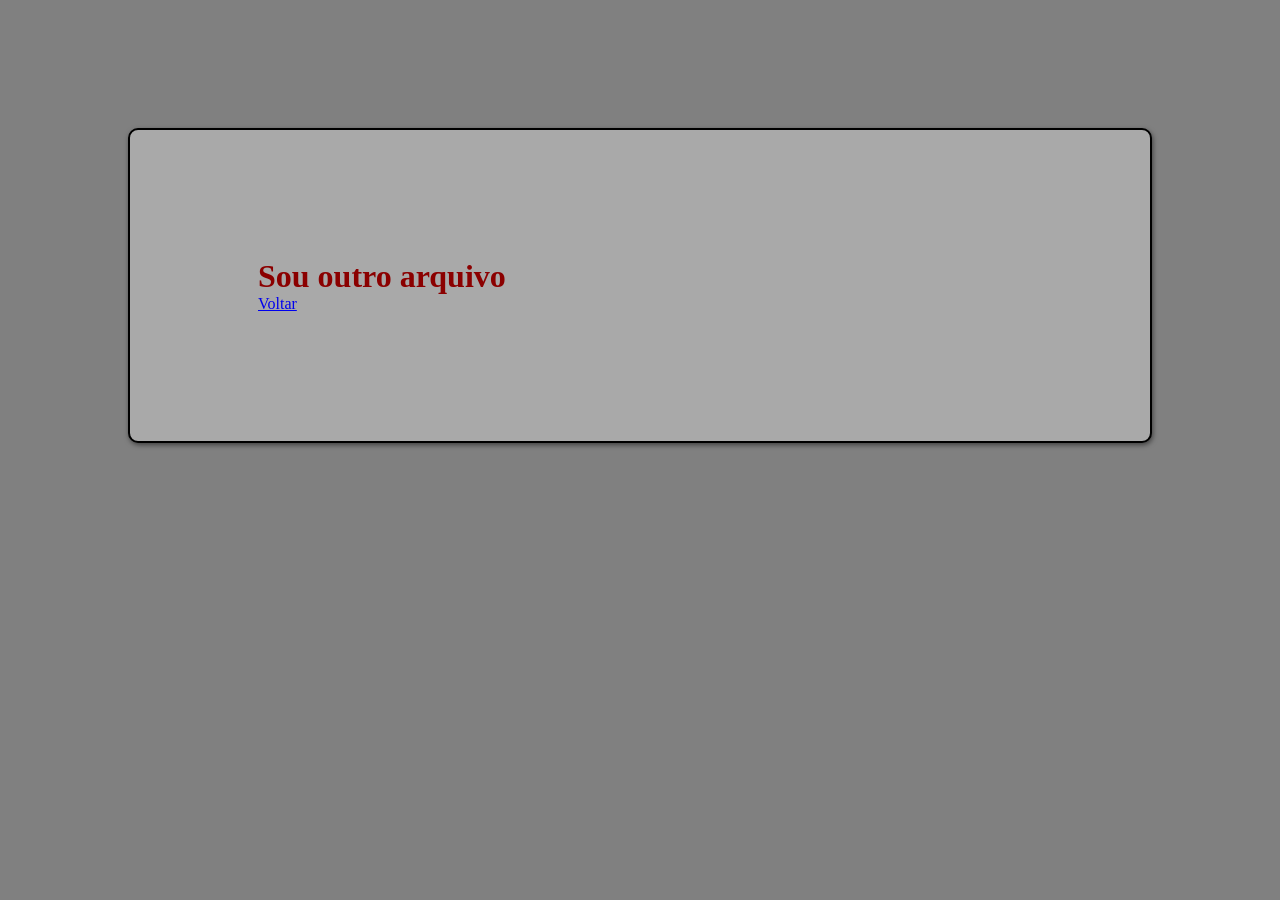
<file: 02-29/outro_arquivo.html>
<!DOCTYPE html>
<html lang="en">
<head>
    <meta charset="UTF-8">
    <title>Outra Tela</title>
    <link rel="stylesheet" href="styles/style.css">
</head>
<body>
    <div id="corpo">
        <h1>Sou outro arquivo</h1>
        <a href="index.html">Voltar</a>
    </div>
</body>
</html>
</file>
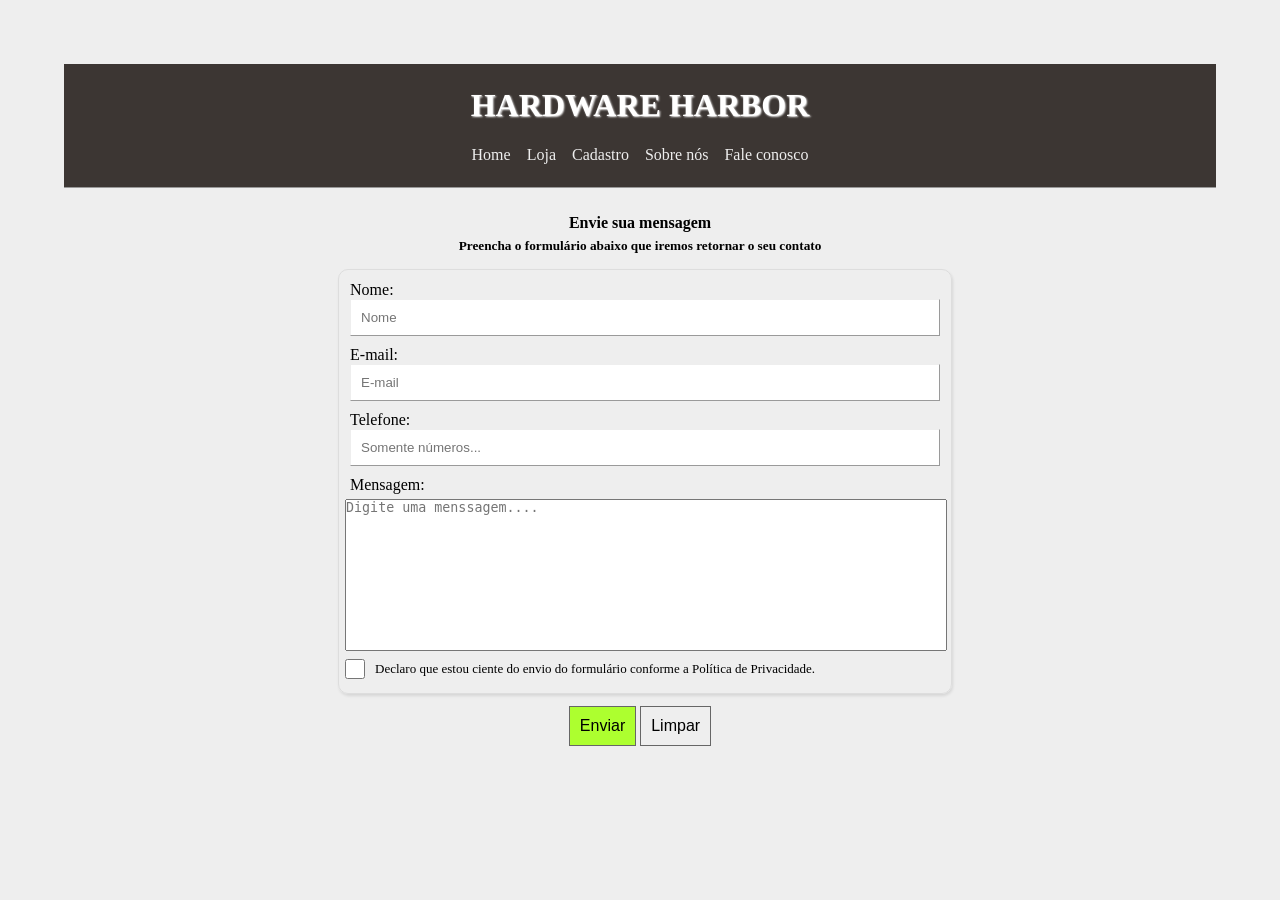
<file: 03-14/contato.html>
<!DOCTYPE html>
<html lang="pt-br">

<head>
    <meta charset="UTF-8">
    <meta name="viewport" content="width=device-width, initial-scale=1.0">
    <title>Hardware Harbor - Fale Conosco</title>
    <link rel="stylesheet" href="assets/styles/style.css">
    <link rel="stylesheet" href="assets/styles/style_form.css">
</head>

<body>
    <header>
        <h1>Hardware Harbor</h1>
        <menu>
            <li>
                <a class="menu_a" href="index.html">Home</a>
            </li>
            <li>
                <a class="menu_a" href="loja.html">Loja</a>
            </li>
            <li>
                <a class="menu_a" href="formulario.html">Cadastro</a>
            </li>
            <li>
                <a class="menu_a" href="sobre.html">Sobre nós</a>
            </li>
            <li>
                <a class="menu_a" href="contato.html">Fale conosco</a>
            </li>
        </menu>
    </header>

    <main class="main_contato">
        <h4 class="main_contato_h4">Envie sua mensagem</h4>
        <h5 class="main_contato_h5">Preencha o formulário abaixo que iremos retornar o seu contato</h5>
        <form action="index.html" method="get">
            <fieldset class="fieldset_contato">
                <label>
                    Nome:<input type="text" name="txt_nome" placeholder="Nome" required />
                </label>
                <label>
                    E-mail:<input type="email" name="txt_email" placeholder="E-mail" required />
                </label>
                <label>
                    Telefone:<input type="number" name="txt_telefone" placeholder="Somente números..." required />
                </label>
                <label class="label-50">
                    Mensagem: </label>
                    <textarea name="txt_conteudo" cols="30" rows="10"
                    placeholder="Digite uma menssagem...." required></textarea>

                <div class="div_concordo">
                    <input class="checkbox" type="checkbox" name="ckbox_concordo" required>
                    <label class="label_declaro">Declaro que estou ciente do envio do formulário conforme a Política de
                        Privacidade.</label>
                </div>
            </fieldset>
            <p class="center">
                <button type="submit" class="botao-enviar">Enviar</button>
                <button type="reset">Limpar</button>
            </p>
        </form>
    </main>


</body>

</html>
</file>
<file: 02-22/styles/style.css>
body{
    background-color: rgb(253, 234, 170);
    margin: 10%;
}
span{
    background-color: rgb(248, 222, 134);
}
</file>
<file: 02-29/styles/style.css>
*{
    margin: 0;
    padding: 0;
}
body{
    background-color: gray;
    color: darkred;
}
/* Seletor por id */
#corpo{
    margin: 10%;
    padding: 10%;
    background-color: darkgray;
    border: 2px solid #000;
    border-radius: 10px;
    box-shadow: 1px 2px 5px rgba(0, 0, 0, 0.5);
}
/* Seletor por pseudo-classe :hover (quando passa o cursor)*/
#corpo:hover{
    background-color: white;
    cursor: grab;
    border-radius: 50px;
}
#corpo:active{
    cursor: grabbing;
}
</file>
<file: 03-07/styles/styles.css>
*{
    margin: 0;
    padding: 0;
}
body{
    background: #eee;
    padding: 5%;
    font-family: "Trebuchet MS"
}
#corpo{
    background: #fff;
    border: 1px solid #3C3633;
    border-radius: 5px;
    box-shadow: 5px 5px 10px rgba(0, 0, 0, .3);
    margin: 0 auto;
}
header{
    background-color: #3C3633;
    padding: 2%;
    border-bottom: 1px solid #999;
}
header h1{
    text-align: center;
    text-shadow: 1px 1px 2px #fff;
    text-transform: uppercase;
    color: white;
}
main{
    padding: 2%;
}
footer{
    background:#ccc;
    text-align: center;
    padding: 2%;
    border-top: 1px solid #999;
}
</file>
<file: 03-07/styles/styles_table.css>
table{
    border-collapse: collapse;
    -webkit-border-radius: 5px;
    border-radius: 5px;
    overflow: hidden;
    width: 100%;
    margin: 2% 0 2% 0;
    box-shadow: 5px 5px 10px rgba(0, 0, 0, .3);
    cursor: default;
}
table thead tr{
    background: #747264;
    color: #fff;
    text-transform: uppercase;
    text-align: left;
    padding: 2%;
}
table tbody td, table thead th{
    padding: 10px;
}
table tbody td{
    border-bottom: 1px solid #ddd;
}
table tbody tr:hover{
    background-color: #EEEDEB;
    cursor: crosshair;
}
img{
    width: 150px;    
}
</file>
<file: 03-14/assets/styles/style.css>
*{
    margin: 0;
    padding: 0;
}
menu{
    list-style-type: none;
    display: flex;
    gap: 1em;
    justify-content: center;
    padding-top: 2%;
}
.menu_a{
    color: #eee;
    text-decoration: none;
}
.menu_a:hover{
    text-decoration: underline;
}
body{
    background: #eee;
    padding: 5%;
    font-family: "Trebuchet MS"
}
#corpo{
    background: #fff;
    border: 1px solid #3C3633;
    border-radius: 5px;
    box-shadow: 5px 5px 10px rgba(0, 0, 0, .3);
    margin: 0 auto;
}
header{
    background-color: #3C3633;
    padding: 2%;
    border-bottom: 1px solid #999;
}
header h1{
    text-align: center;
    text-shadow: 1px 1px 2px #fff;
    text-transform: uppercase;
    color: white;
}
main{
    padding: 2%;
}
footer{
    background:#ccc;
    text-align: center;
    padding: 2%;
    border-top: 1px solid #999;
}
h2{
    text-align: center;
}
.main_contato_h4, .main_contato_h5{
    padding: 3px;
}
p{
    text-align: justify;
}
</file>
<file: 03-14/assets/styles/style_form.css>
fieldset {
    padding: 1%;
    border-radius: 10px;
    background: #eee;
    border: 1px solid #ddd;
    box-shadow: 1px 2px 3px rgba(0, 0, 0, .1);
    margin-top: 2%;
}

legend {
    text-align: center;
    text-transform: uppercase;
    font-weight: bold;
    background: #eee;
    padding: .5%;
    border: 1px solid #ddd;
    border-radius: 10px;
}

label,
input,
select {
    display: block;
    box-sizing: border-box;
}

label {
    padding: 5px;
}

input,
select {
    width: 100%;
    border: 1px outset;
    padding: 10px;
}

input:focus {
    background: lightyellow;
    border: 1px solid yellow;
    outline: none;
}

.label-50 {
    width: 50%;
    float: left;
}

.center {
    text-align: center;
    padding: 2%;
}

button {
    padding: 10px;
    cursor: pointer;
    font-size: 16px;
    background: #eee;
    border: 1px solid #666;
}

button:hover {
    background-color: #ddd;
}

button:active {
    background-color: #666;
}

.botao-enviar {
    background-color: greenyellow;
}

.main_contato {
    display: flex;
    align-items: center;
    flex-direction: column;


}

textarea {
    width: 600px;
    resize: none;
    display: block;

}

textarea:focus {
    outline-color: yellow;
    background-color: lightyellow;
}

.form_contato {
    display: flex;
    flex-direction: column;
}

.div_concordo {
    display: flex;

}

.fieldset_contato {
    width: 600px;
}

.label_declaro {
    padding: 10px;
    font-size: 13px;
    font-weight: normal ;

}

.checkbox {

    width: 20px;

}
</file>
<file: 03-28/assets/styles/style.css>
*{
    margin: 0;
    padding: 0;
}
menu{
    list-style-type: none;
    display: flex;
    gap: 1em;
    justify-content: center;
    padding-top: 2%;
}
.menu_a{
    color: #eee;
    text-decoration: none;
}
.menu_a:hover{
    text-decoration: underline;
}
body{
    background: #eee;
    padding: 5%;
    font-family: "Trebuchet MS"
}
#corpo{
    background: #fff;
    border: 1px solid #3C3633;
    border-radius: 5px;
    box-shadow: 5px 5px 10px rgba(0, 0, 0, .3);
    margin: 0 auto;
}
header{
    background-color: #3C3633;
    padding: 2%;
    border-bottom: 1px solid #999;
}
header h1{
    text-align: center;
    text-shadow: 1px 1px 2px #fff;
    text-transform: uppercase;
    color: white;
}
main{
    padding: 2%;
}
footer{
    background:#ccc;
    text-align: center;
    padding: 2%;
    border-top: 1px solid #999;
    
}
h2{
    text-align: center;
}
.main_contato_h4, .main_contato_h5{
    padding: 3px;
}
p{
    text-align: justify;
}
</file>
<file: 03-28/assets/styles/style_form.css>
fieldset {
    padding: 1%;
    border-radius: 10px;
    background: #eee;
    border: 1px solid #ddd;
    box-shadow: 1px 2px 3px rgba(0, 0, 0, .1);
    margin-top: 2%;
}

legend {
    text-align: center;
    text-transform: uppercase;
    font-weight: bold;
    background: #eee;
    padding: .5%;
    border: 1px solid #ddd;
    border-radius: 10px;
}

label,
input,
select {
    display: block;
    box-sizing: border-box;
}

label {
    padding: 5px;
}

input,
select {
    width: 100%;
    border: 1px outset;
    padding: 10px;
}

input:focus {
    background: lightyellow;
    border: 1px solid yellow;
    outline: none;
}

.label-50 {
    width: 50%;
    float: left;
}

.center {
    text-align: center;
    padding: 2%;
}

button {
    padding: 10px;
    cursor: pointer;
    font-size: 16px;
    background: #eee;
    border: 1px solid #666;
}

button:hover {
    background-color: #ddd;
}

button:active {
    background-color: #666;
}

.botao-enviar {
    background-color: greenyellow;
}

.main_contato {
    display: flex;
    align-items: center;
    flex-direction: column;


}

textarea {
    width: 600px;
    resize: none;
    display: block;

}

textarea:focus {
    outline-color: yellow;
    background-color: lightyellow;
}

.form_contato {
    display: flex;
    flex-direction: column;
}

.div_concordo {
    display: flex;

}

.fieldset_contato {
    width: 600px;
}

.label_declaro {
    padding: 10px;
    font-size: 13px;
    font-weight: normal ;

}

.checkbox {

    width: 20px;

}
</file>
<file: 05-02/assets/styles/style.css>
* {
    margin: 0;
    padding: 0;
}

main {
    display: flex;
}

header,
footer {
    width: 100%;
    background-color: red;
    height: 100px;
}

nav,
aside,
article {
    background-color: aquamarine;
    height: 600px;
}

nav {
    width: 30%;
    background-color: rosybrown;
}

article {
    width: 50%;
    background-color: beige;
}

aside {
    width: 20%;
    background-color: brown;
}

.container {
    display: flex;
}

.container-inline {
    display: inline-flex;
}

.item {
    height: 50px;
    width: 50px;
    background-color: blue;
}
</file>
<file: 06-13/assets/styles/style.css>
* {
    margin: 0;
    padding: 0;
}

main {
    font: 12px "Verdana", Geneva, Tahoma, sans-serif;
    background-color: beige;
}

#lista-contatos {
    margin: 0 auto;
    width: 50%;
    padding: 5px;
}

#lista-contatos table {
    width: 100%;
    border-collapse: collapse;
    border: 5px solid white;
    border-radius: 30px;
}

thead {
    background: white;
    color: rosybrown;
}

#lista-contatos table tr {
    border: 5px solid white;
    padding: 10px;
    border-radius: 5px;
}

#lista-contatos table td {
    padding: 5px;
}

#lista-contatos table td img {
    width: 70px;
    border: 2px solid white;
    border-radius: 50%;
}


#lista-contatos table tbody tr{
    background: white;
    color: black;
}

#lista-contatos table tbody tr:hover {
    background: rosybrown;
    color: white;
}

.botao-remover-contato {
    cursor: pointer;
    text-align: center;
    border: none !important;
    width: 16px !important;
}

#formulario-cadastro-contato {
    display: none;
    margin: 0 auto;
    width: 50%;
}

#formulario-cadastro-contato fieldset {
    background: rosybrown;
    border: 1px solid white;
    border-radius: 30px;
    padding: 3%;
}

#formulario-cadastro-contato fieldset legend {
    text-align: center;
    padding: 5px;
    border: 1px solid white;
    border-radius: 30px;
    padding: 10px 10px;
    background: white;
    font-weight: bold;
    color: rosybrown;
    text-transform: uppercase;
}

#formulario-cadastro-contato ul li {
    display: inline-block;
    padding: 5px 7% 5px 5%;
}

#formulario-cadastro-contato ul img {
    width: 70px;
    border: 2px solid white;
    background: #fff;
    cursor: pointer;
    border-radius: 50%;
}

#formulario-cadastro-contato input {
    display: block;
    margin: 0 0 5px 0;
    border: 1px solid white;
    border-radius: 30px;
    padding: 5px 10px;
    width: 98%;
    color: black;
}

#formulario-cadastro-contato button {
    float:right;
    background: rosybrown;
    border-color: white;
    color: white;
    padding: 10px;
    border-radius: 30px;
    margin-right: 1vw;
    font-weight: bold;
    text-transform: uppercase;
}

#formulario-cadastro-contato button:hover {
    background: white;
    color: rosybrown;
}


.avatares{
    border-radius: 310px;
    border-color: white !important; ;
    margin: 3vh 0;
    border: 2px  solid white !important;
    background: #ba9e9e !important;
}

ul{
    display: flex;
    align-items: center;
    justify-content: center;
}

label{
    color: white;
}

h1{
    text-align: center;
    margin: 3vh;
    color:  rosybrown;
}

#mostrar-form-cadastro{
    text-align: center;
    border: 3px solid rosybrown;
    border-radius: 30px;
    margin: 0 42vw;
    padding: 5px 10px;
    text-decoration: none;
    color: rosybrown;
    text-transform: uppercase;
    font-weight: bold;;
}

#mostrar-form-cadastro:hover{
    background: rosybrown;
    color: white;
}

.fundo{
    width: 100vw;
    height: 100vh;
    position: fixed;
    z-index: -1;
    background-color: beige;
}
</file>
<file: 04-25/mario/assets/styles/style.css>
html,
body {
    height: 50%;
    width: 50%;
    margin: 0;
}

body {
    height: 100%;
    background-image: 
        url("../imgs/mario.gif"),
        url("../imgs/ground.png"),
        url("../imgs/bushes.png"),  
        url("../imgs/back.png");
    background-color: #C89858;
    background-repeat: no-repeat, repeat-x, repeat-x, repeat-x;
    background-position:
        left 30% bottom 22px,
        left 0px bottom 0px,
        left 0px bottom 22px,
        left 0px bottom 0px;
    animation: back 15s infinite linear;
}

@keyframes back {
    0% {
        background-position:
            left 30% bottom 22px,
            left 0px bottom 0px,
            left 0px bottom 22px,
            left 0px bottom 0px;
    }
    50% {
        background-position:
            left 50% bottom 22px,
            left -816px bottom 0px,
            left -508px bottom 22px,
            left -256px bottom 0px;
    }
    100%{
        background-position:
            left 30% bottom 22px,
            left -1632px bottom 0px,
            left -1016px bottom 22px,
            left -512px bottom 0px;
    }
}
</file>
<file: grupo-estudos/03-12/styles/style.css>
*{
    margin: 0;
    padding: 0;
}
body{
    background-color: gray;
}
form{
    align-items: center;
    border: 1px solid black;
    width: 200px;
    height: 300px;
    background-color: lightsteelblue;
}
</file>
<file: grupo-estudos/03-19/exercicio/assets/styles/style.css>
@import url('https://fonts.googleapis.com/css2?family=Roboto:ital,wght@0,100;0,300;0,400;0,500;0,700;0,900;1,100;1,300;1,400;1,500;1,700;1,900&display=swap');

*{
    margin: 0;
    padding: 0;
    font-family: Roboto;
}    

body{
    background: black;
    justify-content: center;
}

fieldset{
    display: flex;
    flex-direction: column;
    background-image: linear-gradient(to bottom, #d896a2, #dfb0c4, #e4ccde, #eee6f2, #ffffff);    color: whitesmoke;
    font-weight: bold;
    width: 500px;
}
legend{
    font-size: 30px;
    text-align: center;
}
.radios{
    margin-right: 10px;
}
textarea{
    resize: none;
}
button{
    font-weight: bold;
    font-size: 16px;
}
</file>
<file: grupo-estudos/03-19/FORMULÁRIO/style.css>
@import url('https://fonts.googleapis.com/css2?family=Roboto:ital,wght@0,100;0,300;0,400;0,500;0,700;0,900;1,100;1,300;1,400;1,500;1,700;1,900&display=swap');


/*
***  SELETORES EM CSS *** 

Uma linha de CSS é formdad por um bloco de delcaração,
onde informamos o elemento HTML para a estilização, uma propriedade CSS e o valor dessa propriedade.

h1: seletor // indica qual elemento html eu queri estilizar.
color: propriedade css
blue: valor;

font-size: propriedade css
12px: valor;

h1 {
    color: blue; 
    font-size: 12px;
}

*/

* {
    padding: 0;
    margin: 0;
    font-family: 'Roboto';
}

header {
    padding: 7px;
    height: 60px;
}

header a {
    text-decoration: none;
    color: blue;
}

header a:hover{
    color: white;
    font-size: 20px;
    transition: 0.4s;
}

body {
    background-color: black;
}

header {
    background-color: aqua;
    align-items: center;
}

.form_container { 
    display: flex;
    align-items: center;
    justify-content: center;
}

fieldset {
    width: 80px;
    margin: 10px;
    padding: 20px;
    border-radius: 23px;
    background: rgb(2,0,36);
    background: linear-gradient(129deg, rgba(2,0,36,1) 0%, rgba(121,9,62,1) 46%, rgba(0,212,255,1) 100%);
}

legend {
    color:white;
    font-size: large;
    font-style: oblique;
}

form  {
    font-family: sans-serif;
    color: aliceblue;
}

button {
    border-radius: 15px;
    background-color: white;
    color:black;
    width: 90px;
    height: 40px;
    cursor: pointer;
}

button:hover{
    border-radius: 15px;
    background-color: purple;
    border-color: aliceblue;
    color: white;
    width: 180px;
    height: 40px;
    transition: 0.5s;
    font-size: 17px;
}

.cent_button { 
    display: flex;
    align-items: center;
    justify-content: center;
}

footer {
    background-color: aqua;
    padding: 7px;
    height: 60px;
}
</file>
